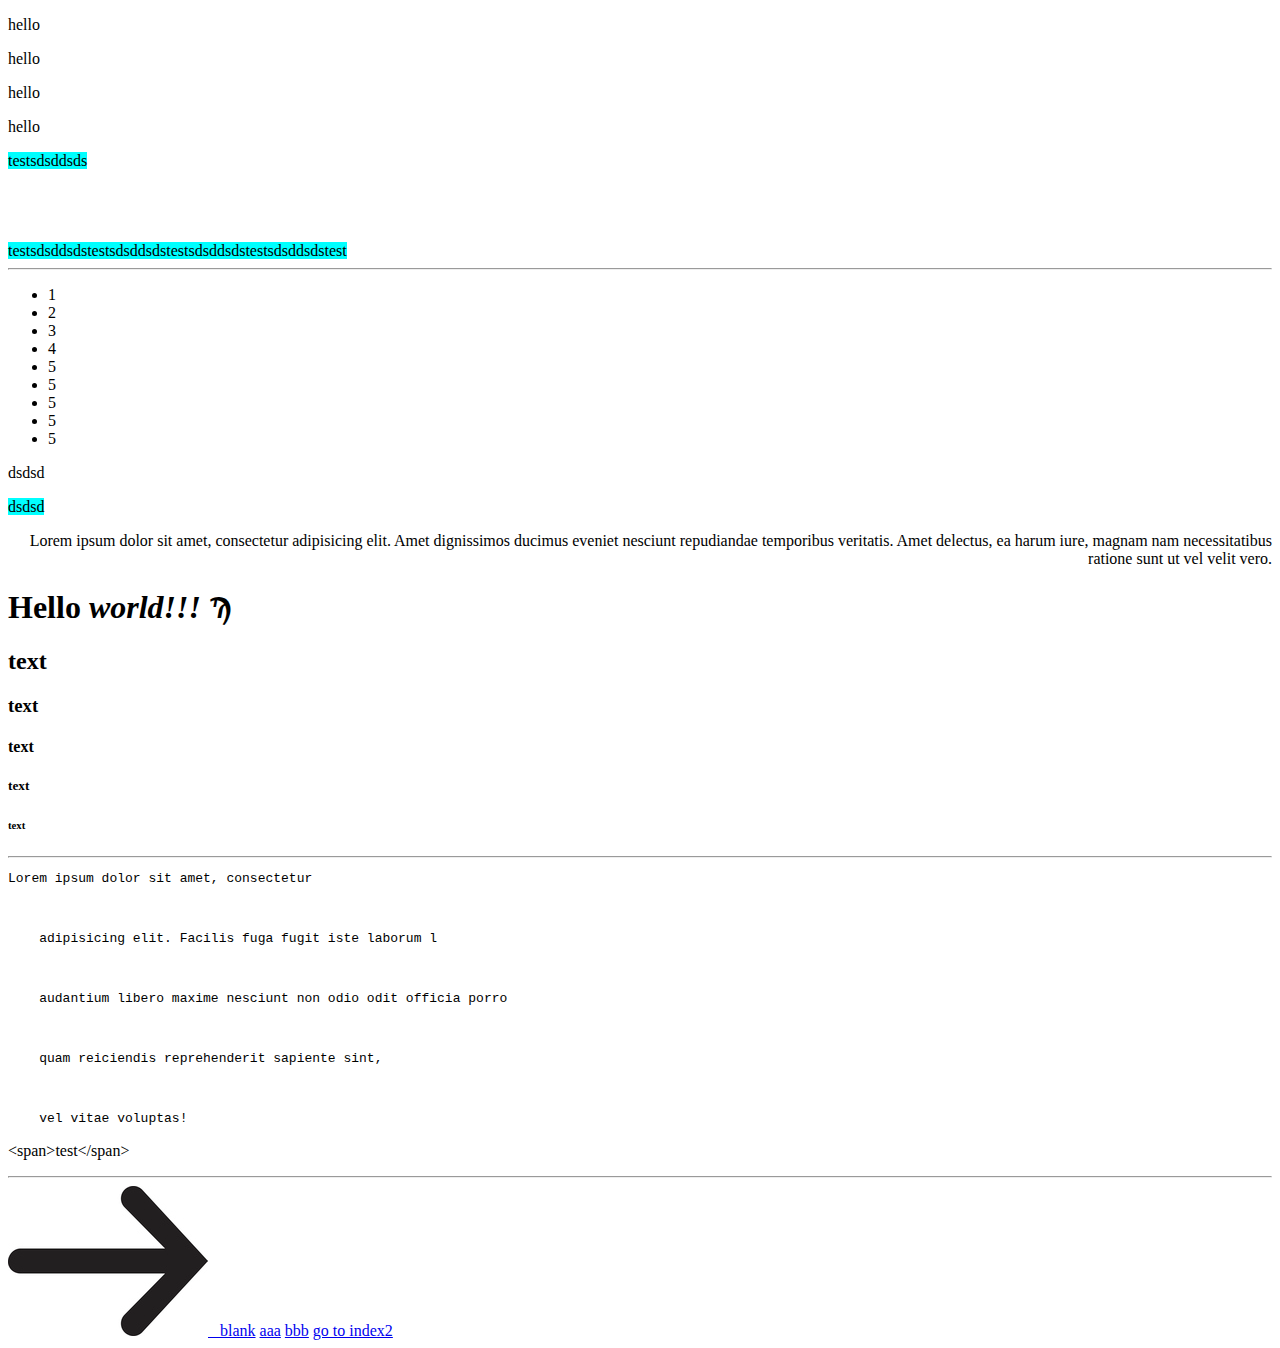
<file: index.html>
<!DOCTYPE html>
<html lang="en">

<head>
    <meta charset="UTF-8">
    <title>Hello</title>

    <style>
        span{
            background-color: aqua;
        }
    </style>

</head>

<body>



<div id="ttt" align="left">
    <p >hello</p>
</div>
<div align="left">
    <p >hello</p>
</div>
<div align="left">
    <p >hello</p>
</div>
<div align="left" title="hello">
    <p >hello</p>
</div>

<span>testsdsddsds</span>
<br>
<br>
<br>
<br>
<br>
<span>testsdsddsds</span><span>testsdsddsds</span><span>testsdsddsds</span><span>testsdsddsds</span><span>test</span>
<hr>


<ul>
    <li>1</li>
    <li>2</li>
    <li>3</li>
    <li>4</li>
    <li>5</li>
    <li>5</li>
    <li>5</li>
    <li>5</li>
    <li>5</li>
</ul>
<a name="eee"></a>

<p></p>

<!--
sdsdssdsd
sdsdssdsd
sdsdssdsd
sdsdssdsd

-->
<div>
    <p>
        dsdsd
    </p>
    <span>dsdsd</span>
</div>

<div></div>

<!--sdsdssdsd-->
<p align="right">Lorem ipsum dolor sit amet, consectetur adipisicing elit. Amet dignissimos ducimus eveniet nesciunt repudiandae temporibus veritatis. Amet delectus, ea harum iure, magnam nam necessitatibus ratione sunt ut vel velit vero.</p>

<!--sdsdssdsd-->
<h1>Hello <em>world!!! &#992;</em></h1>
<h2>text</h2>
<h3>text</h3>
<h4>text</h4>
<h5>text</h5>
<h6>text</h6>

<hr>
<pre>Lorem ipsum dolor sit amet, consectetur



    adipisicing elit. Facilis fuga fugit iste laborum l



    audantium libero maxime nesciunt non odio odit officia porro



    quam reiciendis reprehenderit sapiente sint,



    vel vitae voluptas!</pre>


<p>
    &lt;span&gt;test&lt;/span&gt;
</p>

<hr>
<a href="#eee">
    <img src="arrow_noun_002_01654.jpg" alt="img">
</a>
<a href="https://www.onliner.by" target="_blanc">_blank</a>
<a href="http://klavogonki.ru/" target="aaa">aaa</a>
<a href="https://yandex.by/" target="bbb">bbb</a>

<a href="index2.html#yyy">go to index2</a>

</body>

</html>
</file>
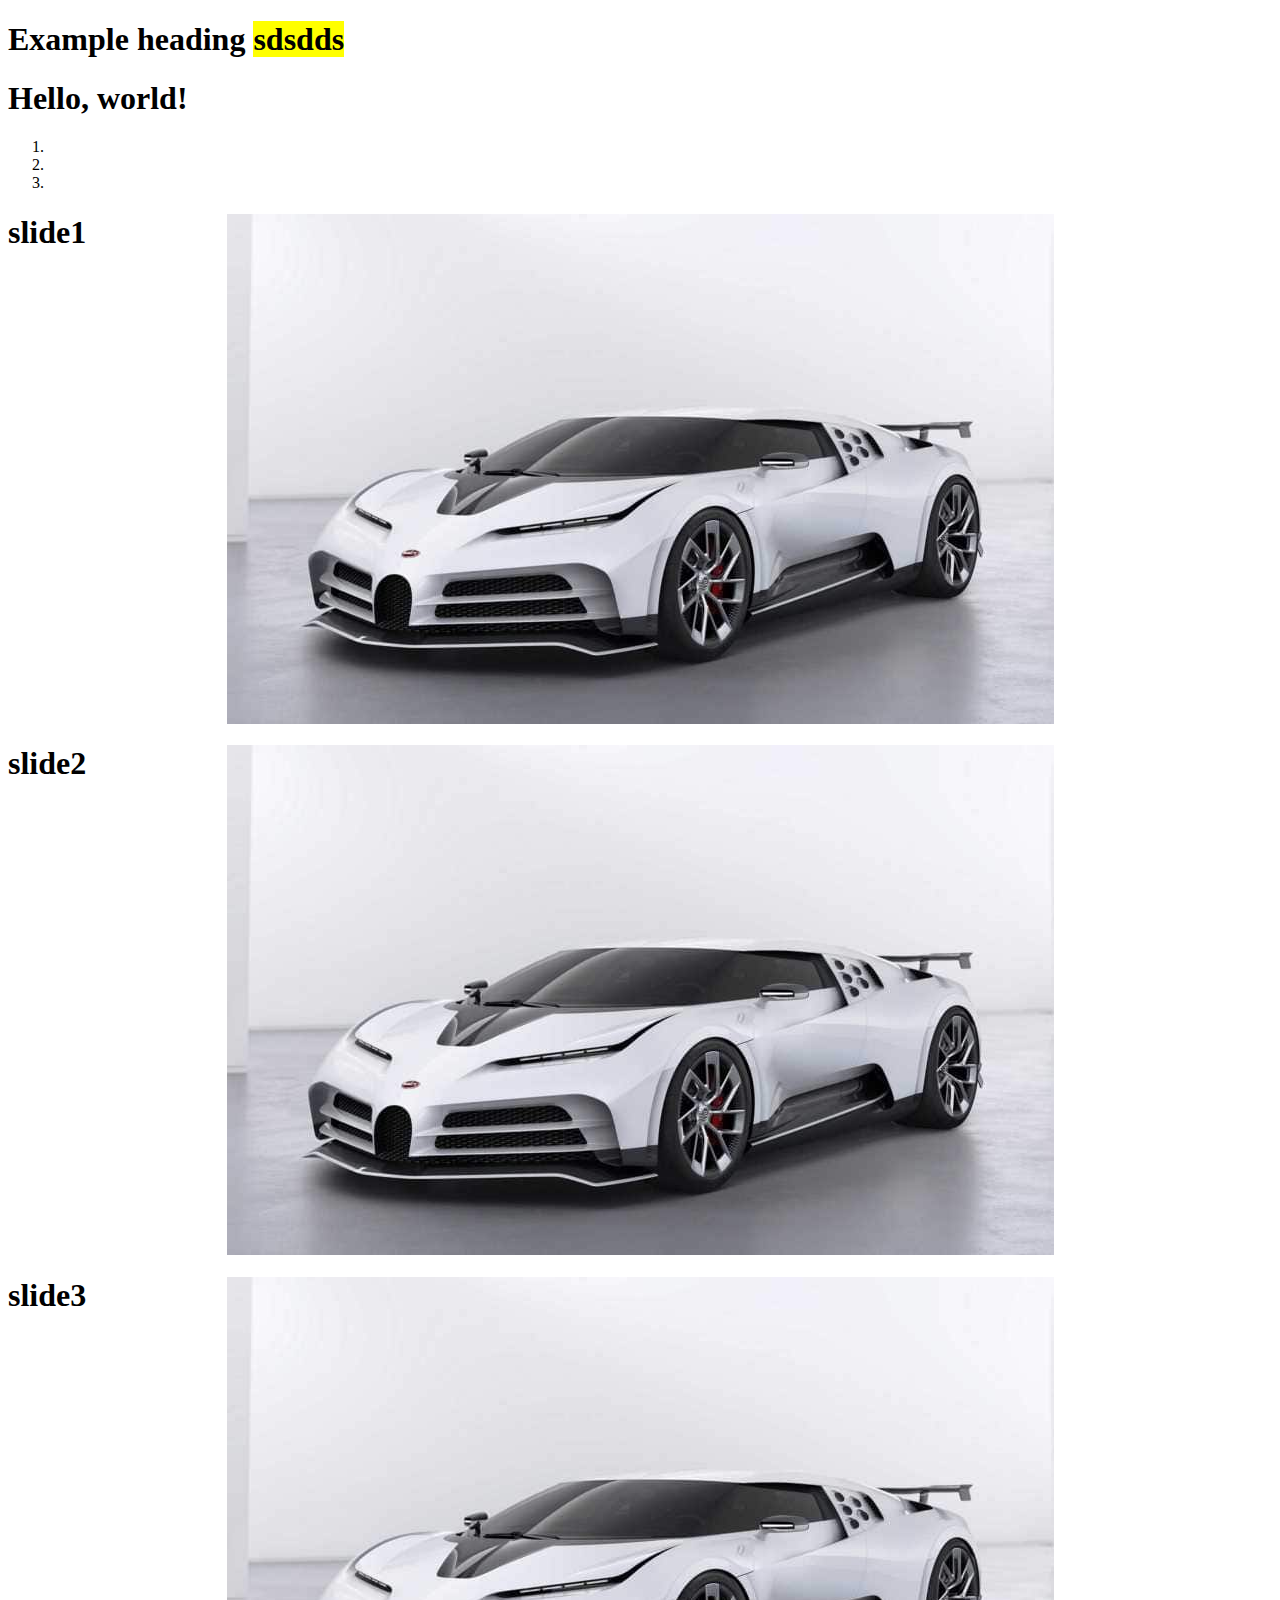
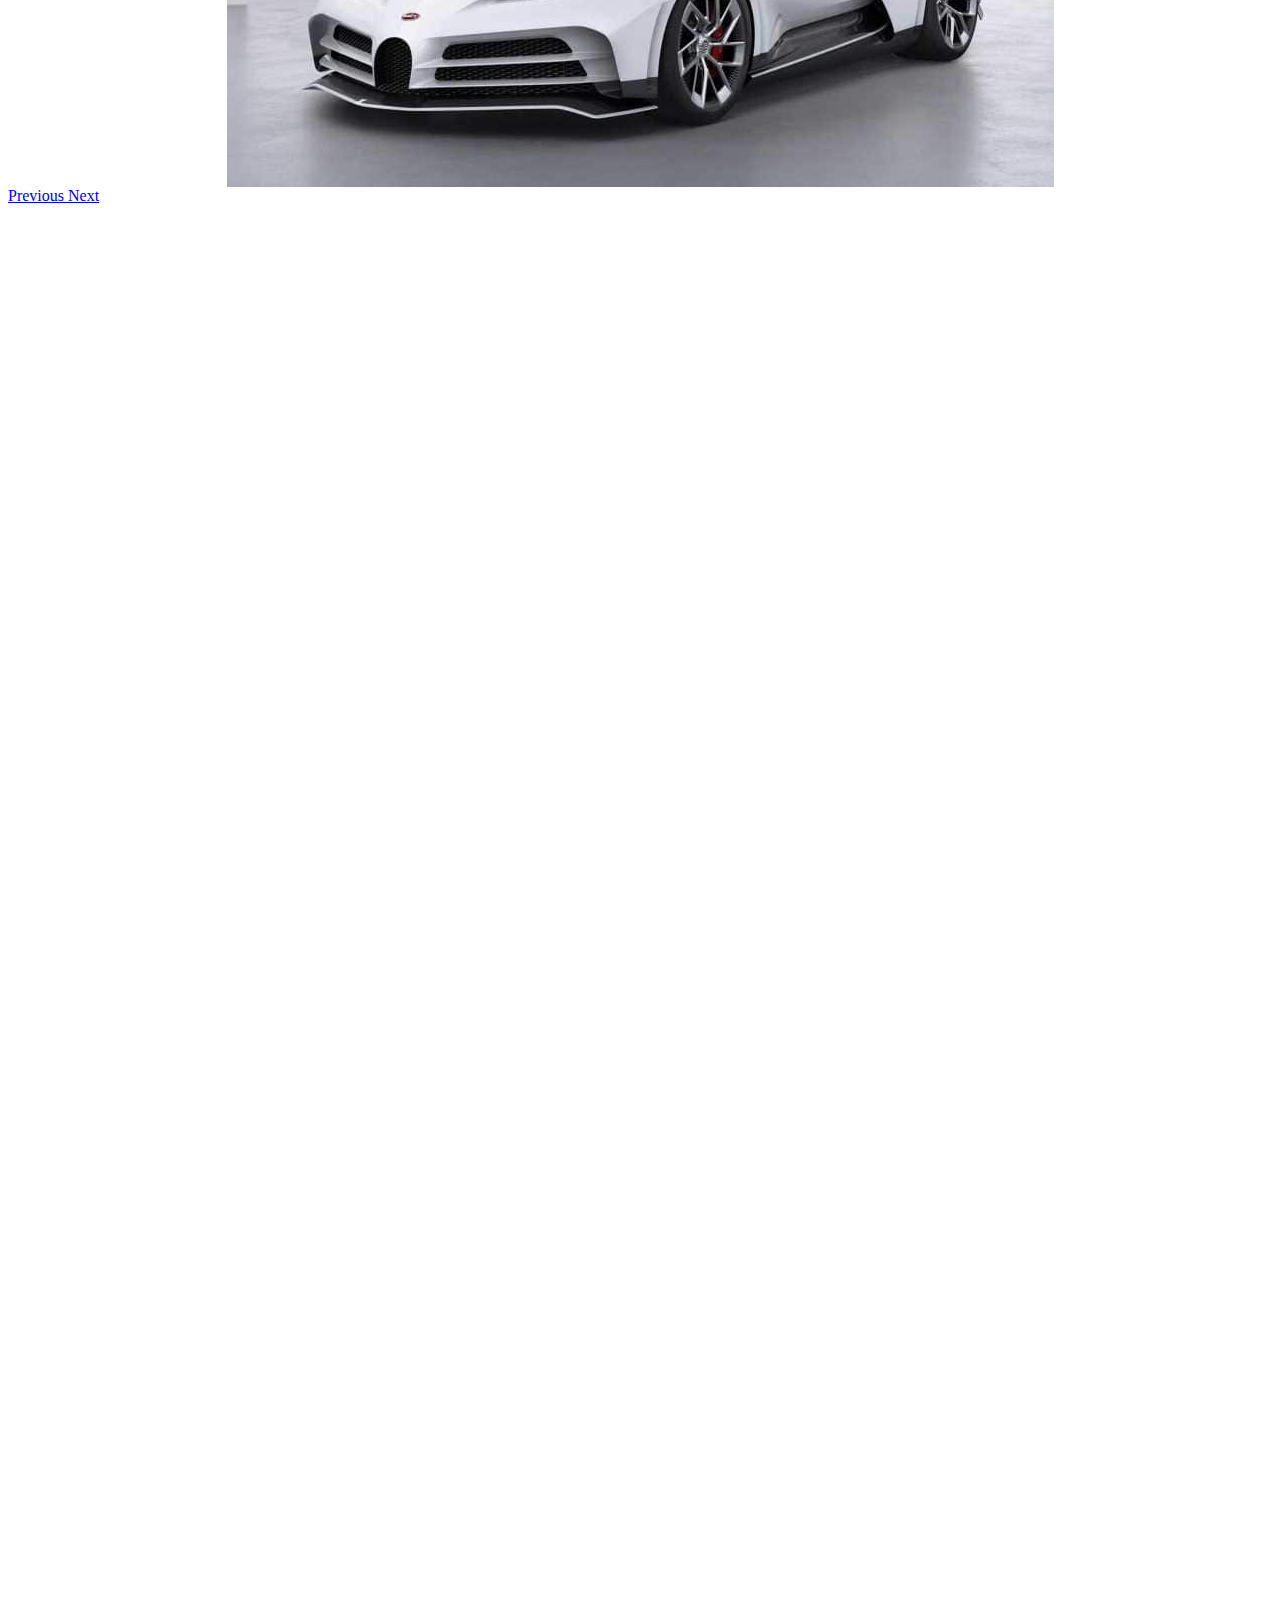
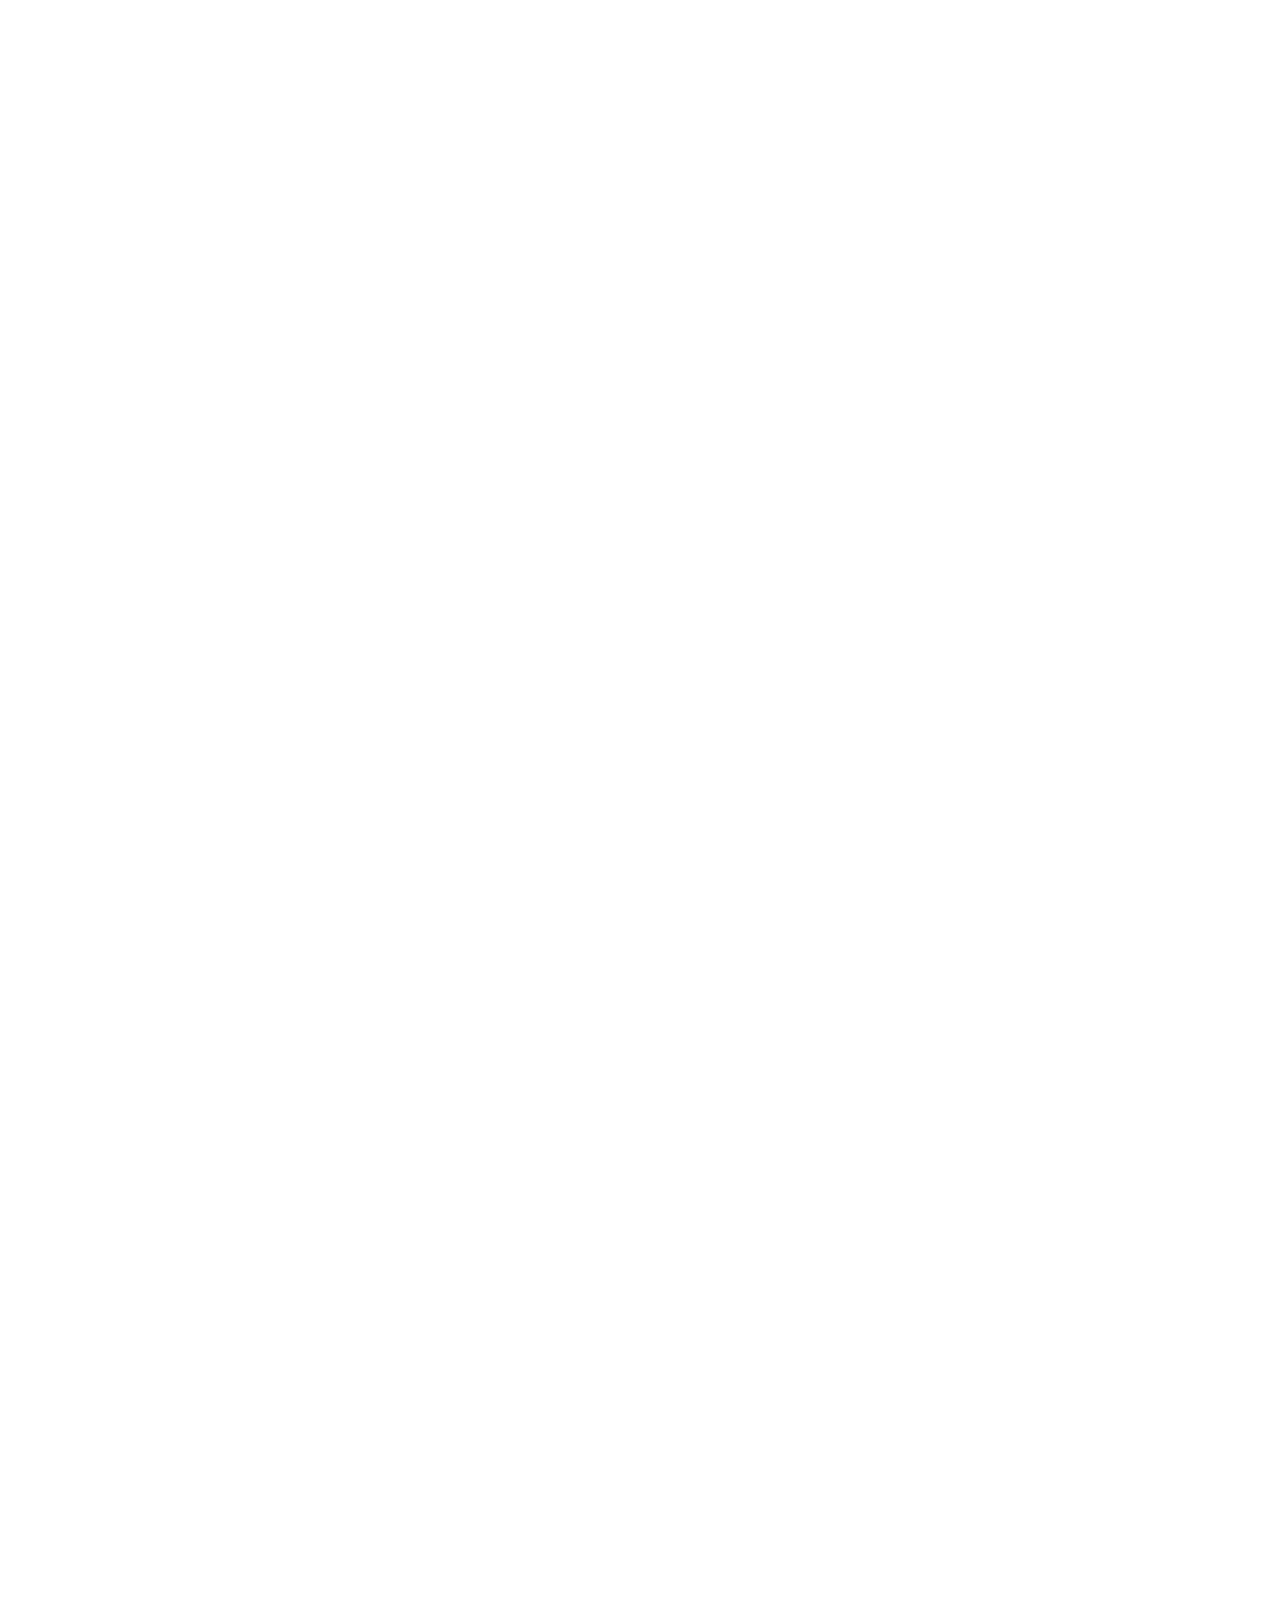
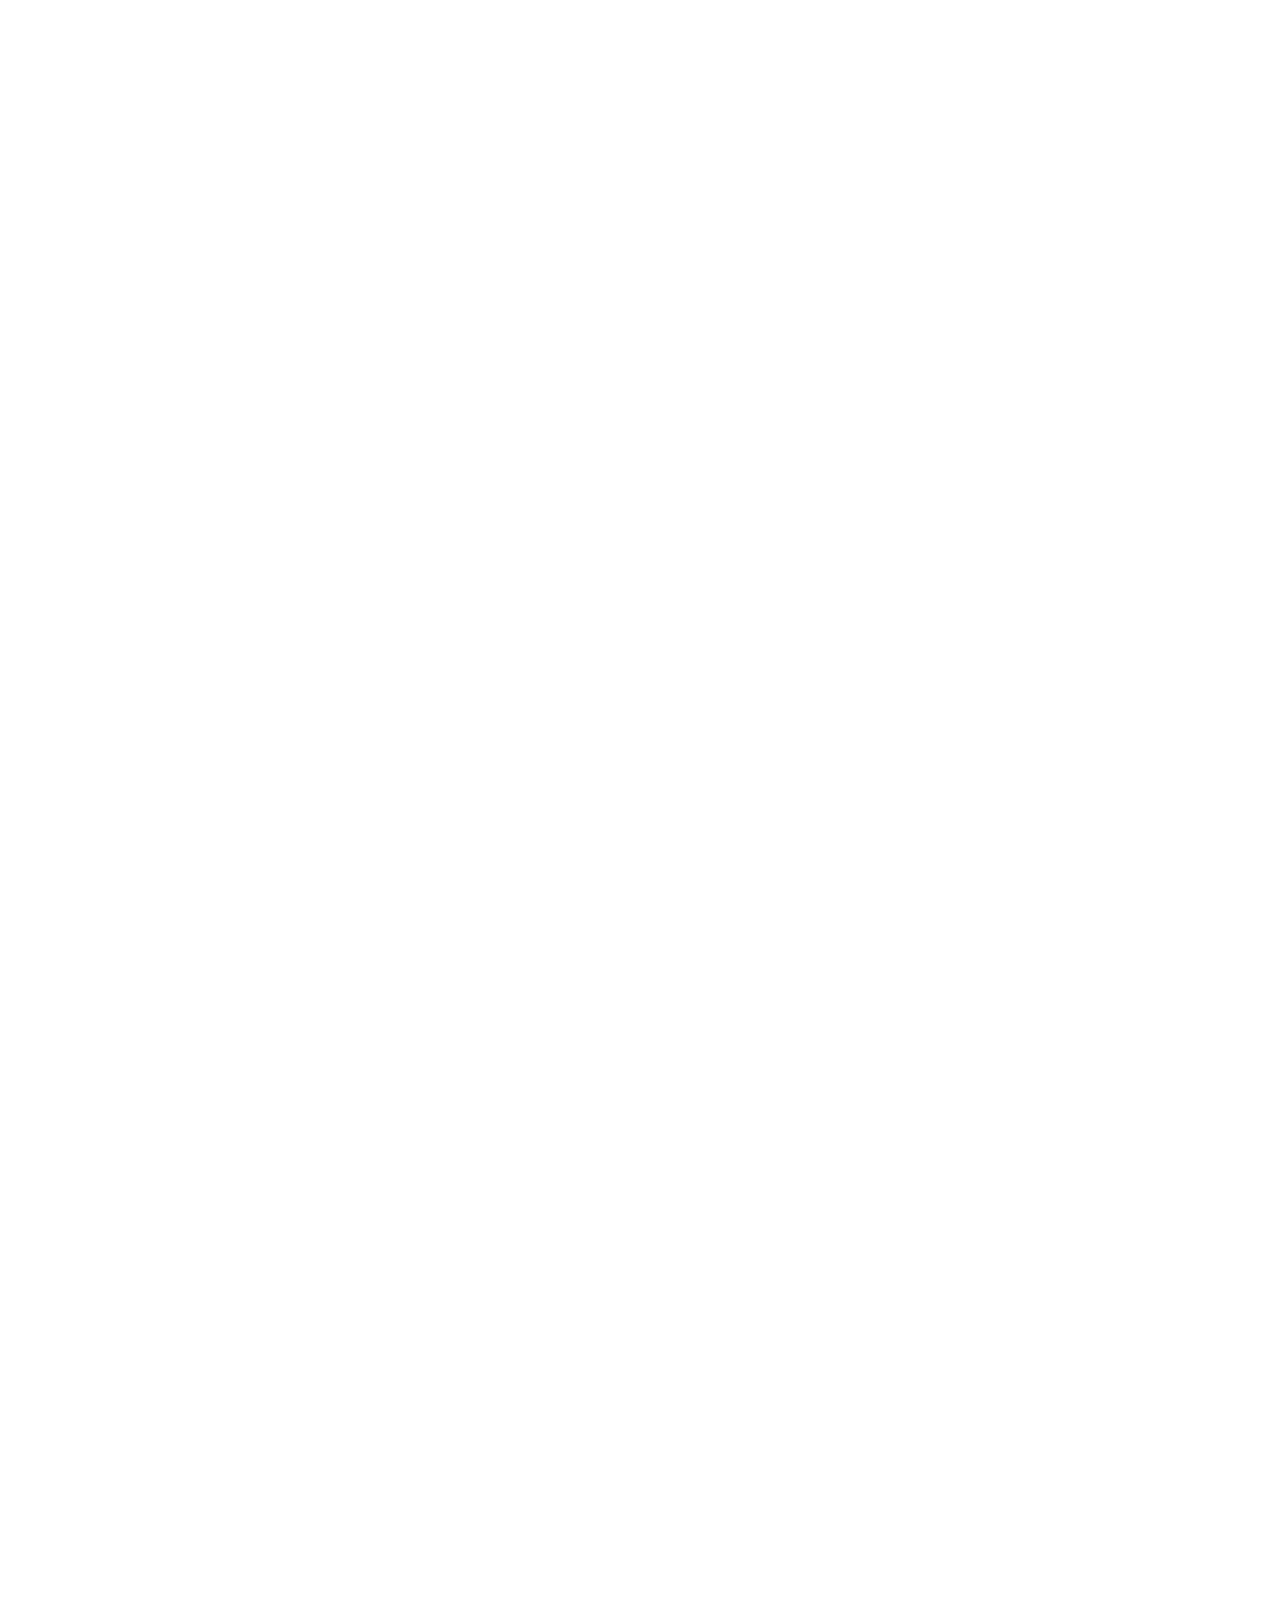
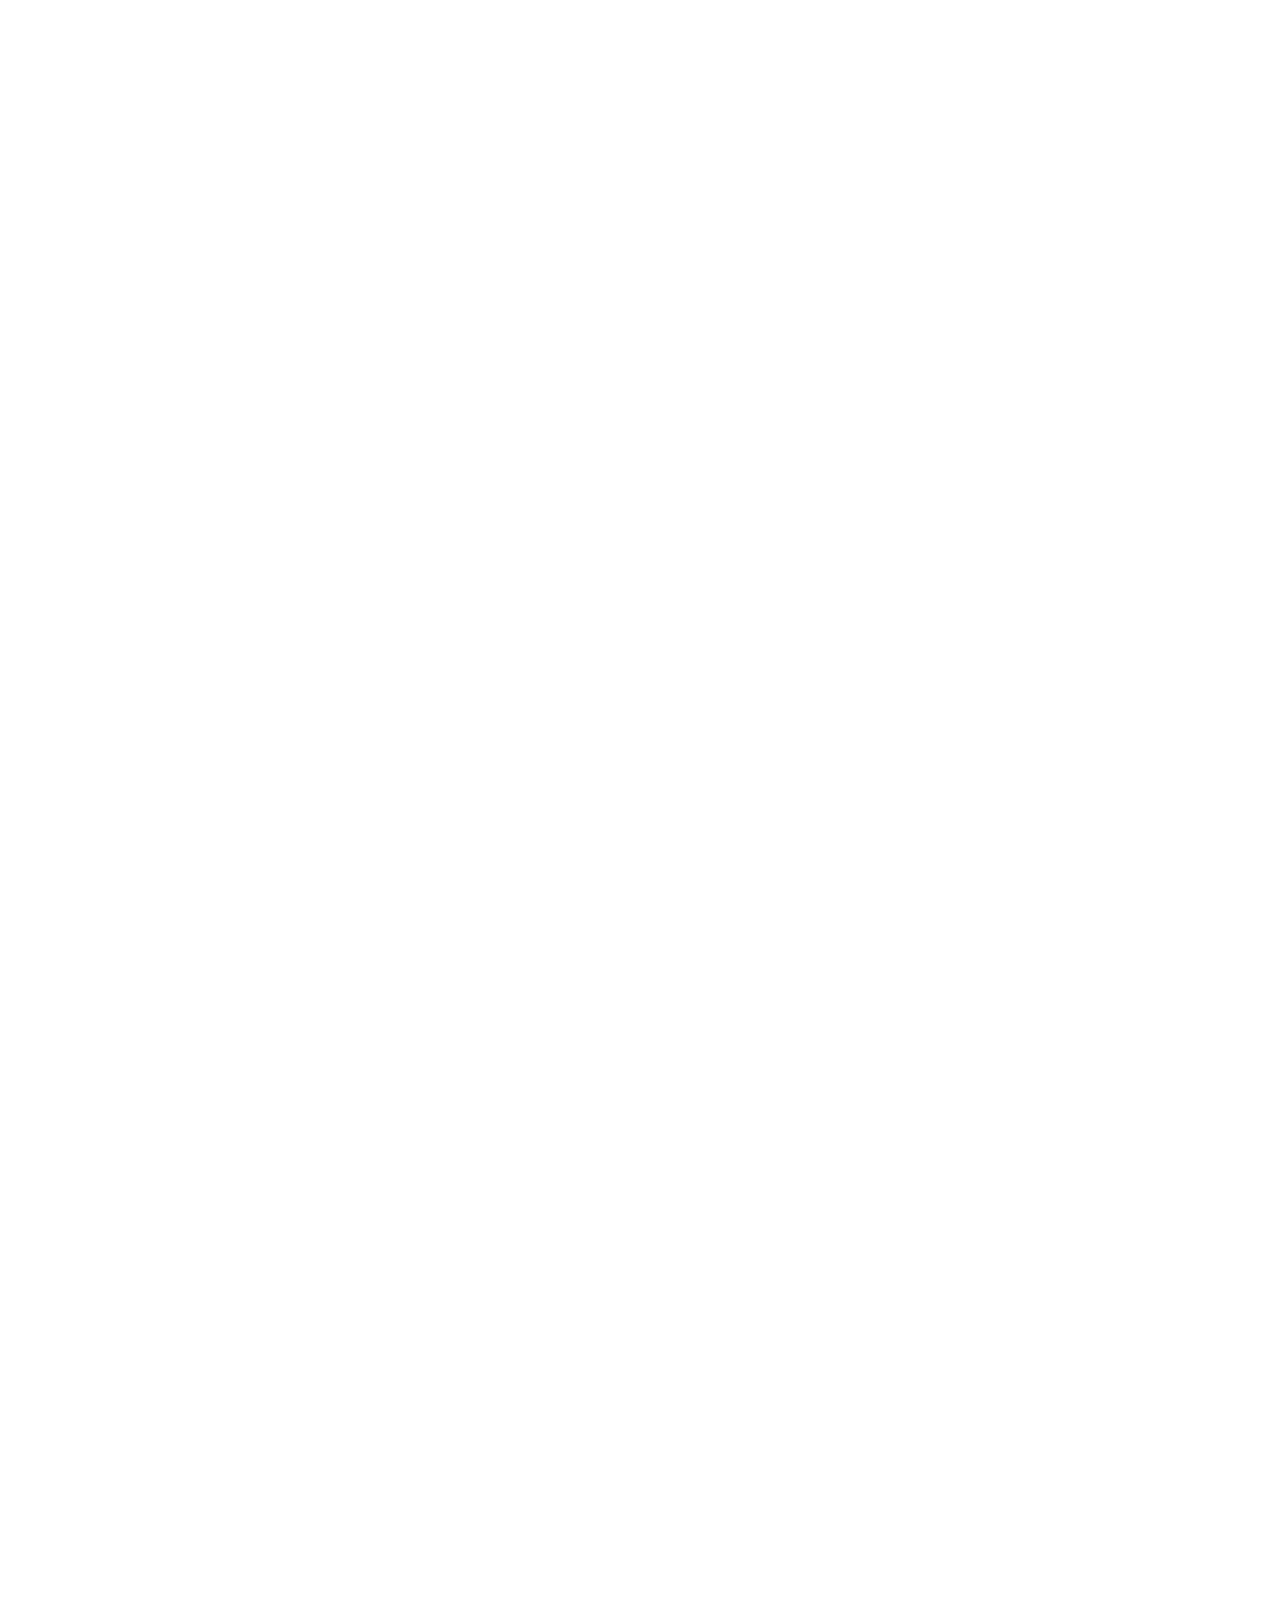
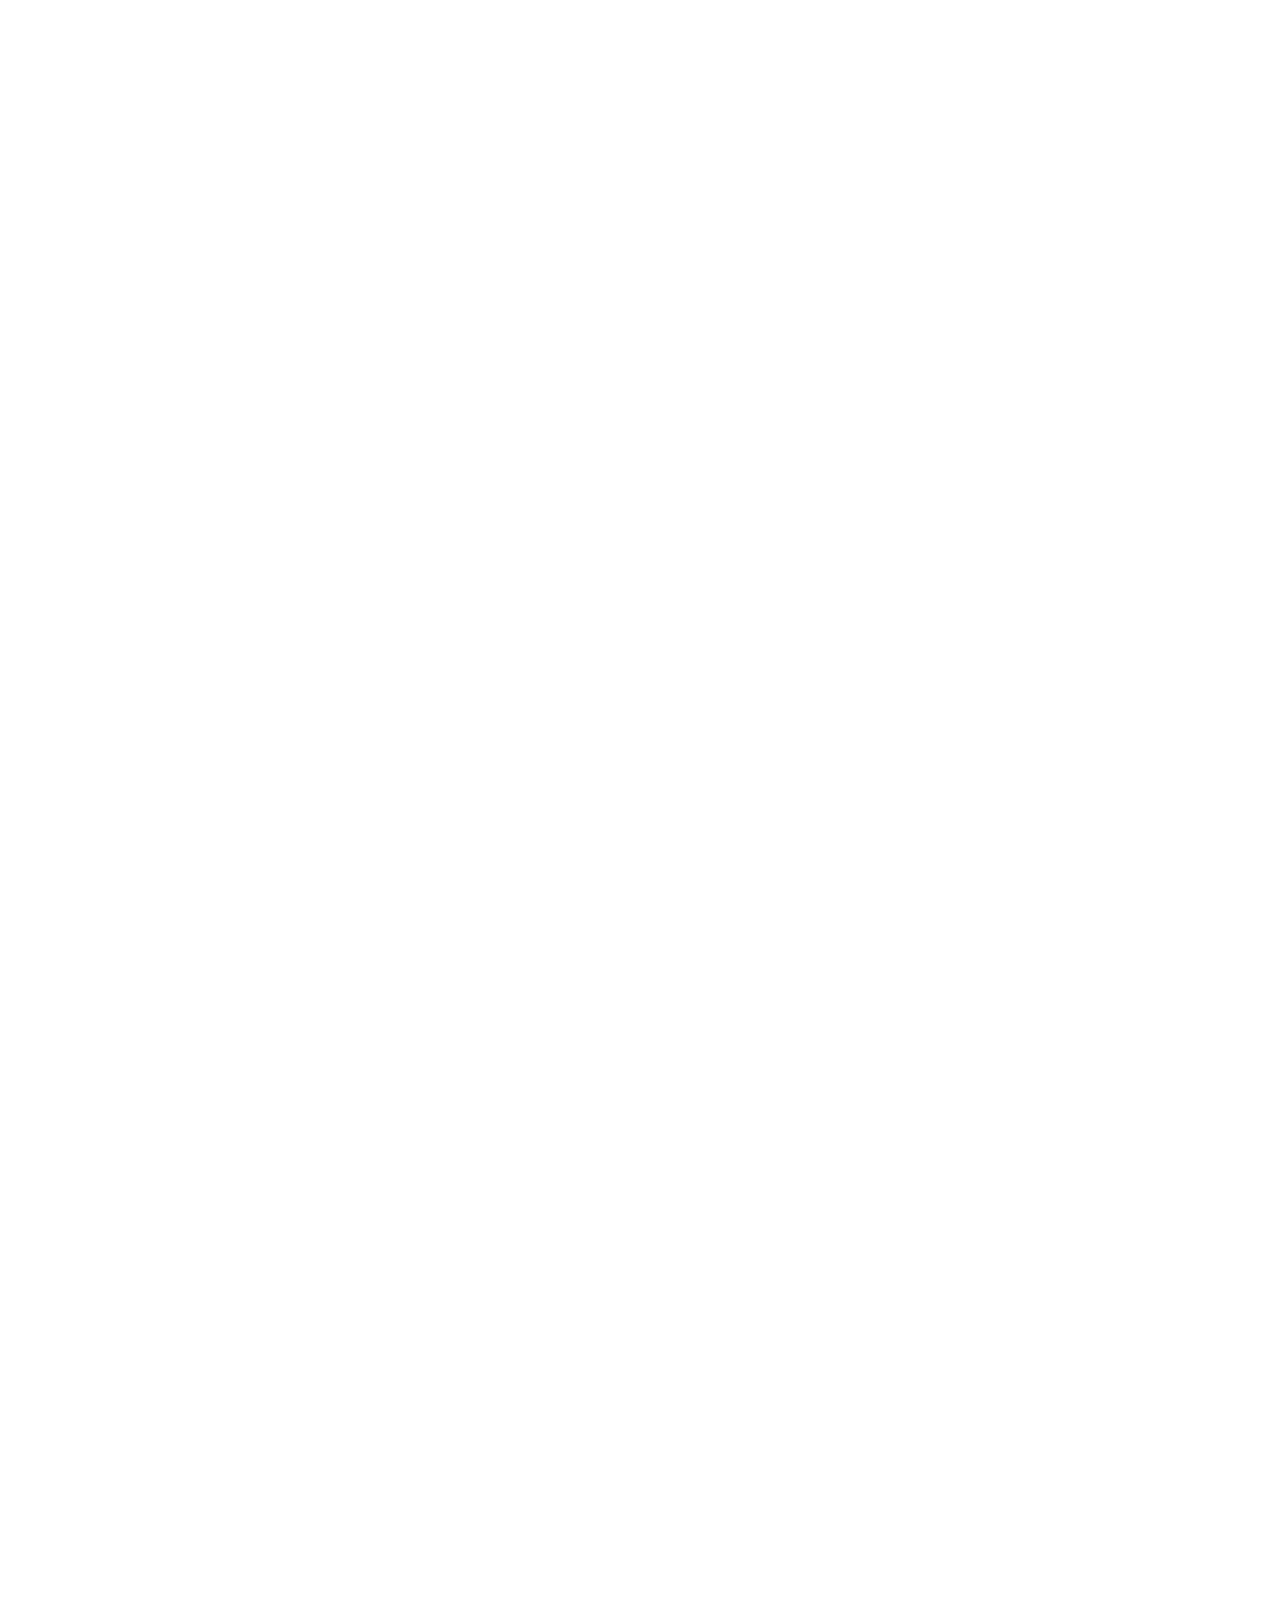
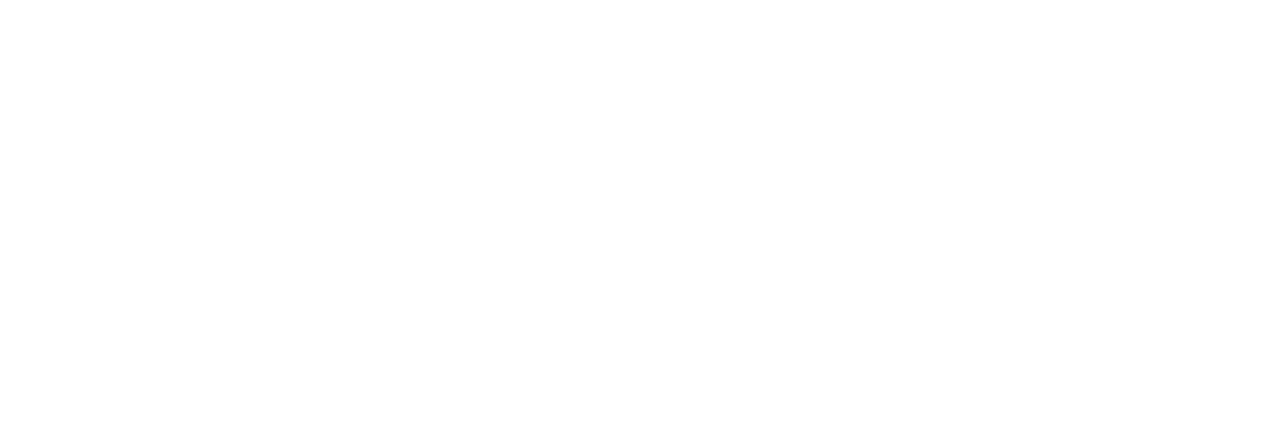
<file: bootstrap/index.html>
<!doctype html>
<html lang="en">
<head>
    <!-- Required meta tags -->
    <meta charset="utf-8">
    <meta name="viewport" content="width=device-width, initial-scale=1, shrink-to-fit=no">

    <!-- Bootstrap CSS -->
    <link rel="stylesheet" href="https://stackpath.bootstrapcdn.com/bootstrap/4.2.1/css/bootstrap.min.css"
          integrity="sha384-GJzZqFGwb1QTTN6wy59ffF1BuGJpLSa9DkKMp0DgiMDm4iYMj70gZWKYbI706tWS" crossorigin="anonymous">
    <style>
        body{
            height: 10000px;
        }
        /*div{*/

            /*height:100px;*/
        /*}*/
        .aaaa{
            background-color: red;
        }
        .bbbb{
            background-color: blue;
        }
        .badge-secondary{
            background-color: yellow;
            color: #000;
        }
        .carousel-item{
            height: 510px;
            background:no-repeat center url("k8519lf8_bugatti-centodieci-unveiled-at-pebble-beach-car-show_625x300_17_August_19.jpg");
        }

    </style>
    <title>Hello, world!</title>
</head>
<body>

<h1>Example heading <span class="badge badge-secondary">sdsdds</span></h1>
<h1>Hello, world!</h1>
<div class="container">
    <div class="row">
        <div class="aaaa col-xl-6 col-lg-8 col-md-6 col-sm-4 col-12"></div>
        <div class="bbbb col-xl-6 col-lg-4 col-md-6 col-sm-8 col-12"></div>
    </div>
</div>


    <div id="carouselExampleIndicators" class="carousel slide" data-ride="carousel">
        <ol class="carousel-indicators">
            <li data-target="#carouselExampleIndicators" data-slide-to="0" class="active"></li>
            <li data-target="#carouselExampleIndicators" data-slide-to="1"></li>
            <li data-target="#carouselExampleIndicators" data-slide-to="2"></li>
        </ol>
        <div class="carousel-inner">
            <div class="carousel-item active">
                <h1>slide1</h1>
            </div>
            <div class="carousel-item">
                <h1>slide2</h1>
            </div>
            <div class="carousel-item">
                <h1>slide3</h1>
            </div>
        </div>
        <a class="carousel-control-prev" href="#carouselExampleIndicators" role="button" data-slide="prev">
            <span class="carousel-control-prev-icon" aria-hidden="true"></span>
            <span class="sr-only">Previous</span>
        </a>
        <a class="carousel-control-next" href="#carouselExampleIndicators" role="button" data-slide="next">
            <span class="carousel-control-next-icon" aria-hidden="true"></span>
            <span class="sr-only">Next</span>
        </a>
    </div>



<!-- Optional JavaScript -->
<!-- jQuery first, then Popper.js, then Bootstrap JS -->
<script src="https://code.jquery.com/jquery-3.3.1.slim.min.js"
        integrity="sha384-q8i/X+965DzO0rT7abK41JStQIAqVgRVzpbzo5smXKp4YfRvH+8abtTE1Pi6jizo"
        crossorigin="anonymous"></script>
<script src="https://cdnjs.cloudflare.com/ajax/libs/popper.js/1.14.6/umd/popper.min.js"
        integrity="sha384-wHAiFfRlMFy6i5SRaxvfOCifBUQy1xHdJ/yoi7FRNXMRBu5WHdZYu1hA6ZOblgut"
        crossorigin="anonymous"></script>
<script src="https://stackpath.bootstrapcdn.com/bootstrap/4.2.1/js/bootstrap.min.js"
        integrity="sha384-B0UglyR+jN6CkvvICOB2joaf5I4l3gm9GU6Hc1og6Ls7i6U/mkkaduKaBhlAXv9k"
        crossorigin="anonymous"></script>
</body>
</html>
</file>
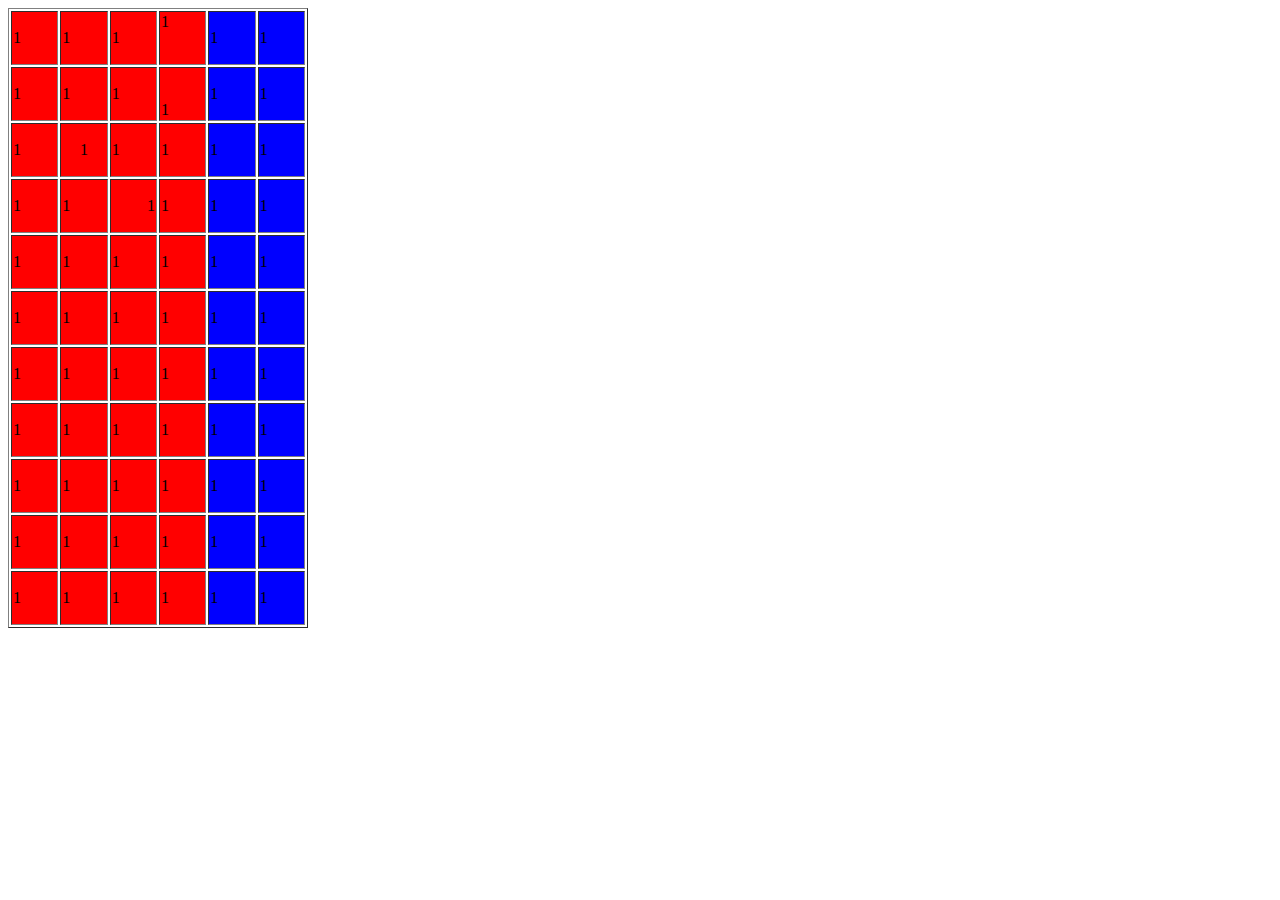
<file: lesson2/index.html>
<!DOCTYPE html>
<html lang="en">
<head>
    <meta charset="UTF-8">
    <title>Title</title>
    <style>
        td{
            height: 50px;
        }
    </style>
</head>
<body>

<table border="1" width="300">
   <colgroup style="background: red">
       <col>
       <col>
       <col>
       <col>
   </colgroup>
    <colgroup style="background: blue">
        <col>
        <col>
    </colgroup>
   <tr>
       <td>1</td>
       <td>1</td>
       <td>1</td>
       <td valign="top">1</td>
       <td>1</td>
       <td>1</td>
   </tr>
   <tr>
       <td>1</td>
       <td align="left">1</td>
       <td>1</td>
       <td valign="bottom">1</td>
       <td>1</td>
       <td>1</td>
   </tr>
   <tr>
       <td>1</td>
       <td align="center">1</td>
       <td>1</td>
       <td valign="center">1</td>
       <td>1</td>
       <td>1</td>
   </tr>
   <tr>
       <td>1</td>
       <td>1</td>
       <td align="right">1</td>
       <td>1</td>
       <td>1</td>
       <td>1</td>
   </tr>
   <tr>
       <td>1</td>
       <td>1</td>
       <td>1</td>
       <td>1</td>
       <td>1</td>
       <td>1</td>
   </tr>
   <tr>
       <td>1</td>
       <td>1</td>
       <td>1</td>
       <td>1</td>
       <td>1</td>
       <td>1</td>
   </tr>
   <tr>
       <td>1</td>
       <td>1</td>
       <td>1</td>
       <td>1</td>
       <td>1</td>
       <td>1</td>
   </tr>
   <tr>
       <td>1</td>
       <td>1</td>
       <td>1</td>
       <td>1</td>
       <td>1</td>
       <td>1</td>
   </tr>
   <tr>
       <td>1</td>
       <td>1</td>
       <td>1</td>
       <td>1</td>
       <td>1</td>
       <td>1</td>
   </tr>
   <tr>
       <td>1</td>
       <td>1</td>
       <td>1</td>
       <td>1</td>
       <td>1</td>
       <td>1</td>
   </tr>
   <tr>
       <td>1</td>
       <td>1</td>
       <td>1</td>
       <td>1</td>
       <td>1</td>
       <td>1</td>
   </tr>
</table>

</body>
</html>
</file>
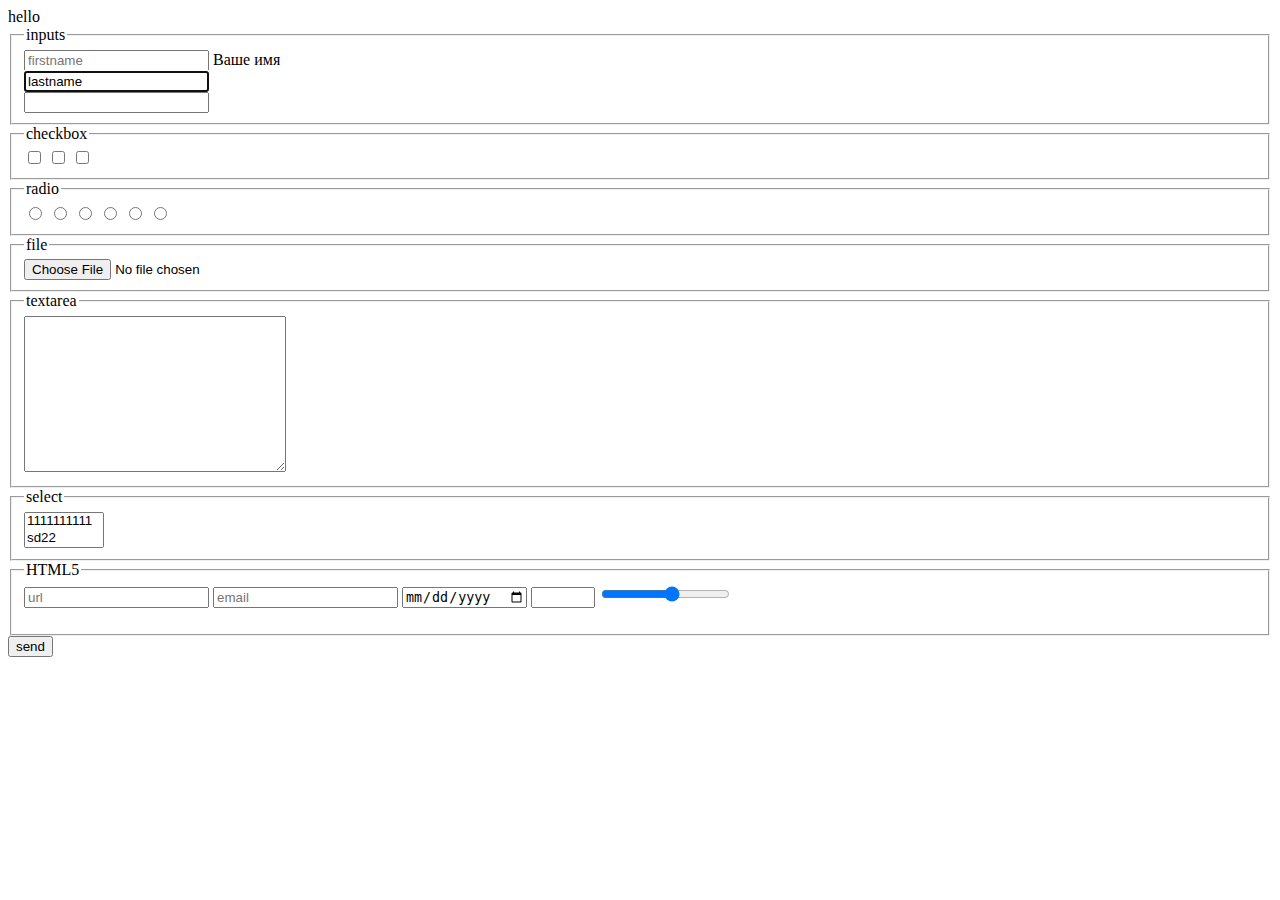
<file: lesson3/index.html>
<!DOCTYPE html>
<html lang="en">
<head>
    <meta charset="UTF-8">
    <title>Title</title>
</head>

<label for="aaa">hello</label>
<form action="http://fe.it-academy.by/TestForm.php" method="POST" enctype="multipart/form-data">
    <fieldset>
        <legend>inputs</legend>
        <label>
            <input type="text" name="firstname" placeholder="firstname" tabindex="3">
            Ваше имя
        </label><br>
        <input id="aaa" type="text" name="lastname" value="lastname" readonly tabindex="2" autofocus> <br>
        <input type="password" name="pass" tabindex="1"> <br>
    </fieldset>

    <fieldset >
        <legend>checkbox</legend>
        <input type="checkbox" name="checkbox1" value="yes">
        <input type="checkbox" name="checkbox2" value="aaa" >
        <input type="checkbox" name="checkbox3" value="bbb">
    </fieldset>
    <fieldset >
        <legend>radio</legend>
        <input type="radio" name="radio1" value="radio1">
        <input type="radio" name="radio1" value="radio2">
        <input type="radio" name="radio1" value="radio3">

        <input type="radio" name="radio2" value="radio2-1">
        <input type="radio" name="radio2" value="radio2-2">
        <input type="radio" name="radio2" value="radio2-3">
    </fieldset>
    <fieldset >
        <legend>file</legend>
        <input type="file" name="file">
    </fieldset>
    <fieldset >
        <legend>textarea</legend>
        <textarea cols="30" rows="10" name="text">

        </textarea>
    </fieldset>

    <fieldset >
        <legend>select</legend>
        <select name="select[]" multiple size="2">
            <option value="1">1111111111</option>
            <option value="ssdsdsds">sd22</option>
            <option value="3">3333333333</option>
            <option value="4">444444444</option>
        </select>
    </fieldset>


    <fieldset >
        <legend>HTML5</legend>
        <input type="url" placeholder="url" name="url">
        <input type="text" multiple placeholder="email" name="email" required pattern="[0-9]{5,10}">
        <input type="date" placeholder="date" name="date">
        <input type="number" min="0" max="100" step="10" name="number">
        <input type="range" id="bbb" min="0" max="90" step="10" name="range">
        <p id="ccc"></p>
    </fieldset>

    <button type="submit">send</button>
</form>


<script>
    var a = document.getElementById('bbb');
    a.addEventListener('change', function () {
        var b = document.getElementById('ccc');
        b.innerText = a.value;
    })

</script>
</body>
</html>
</file>
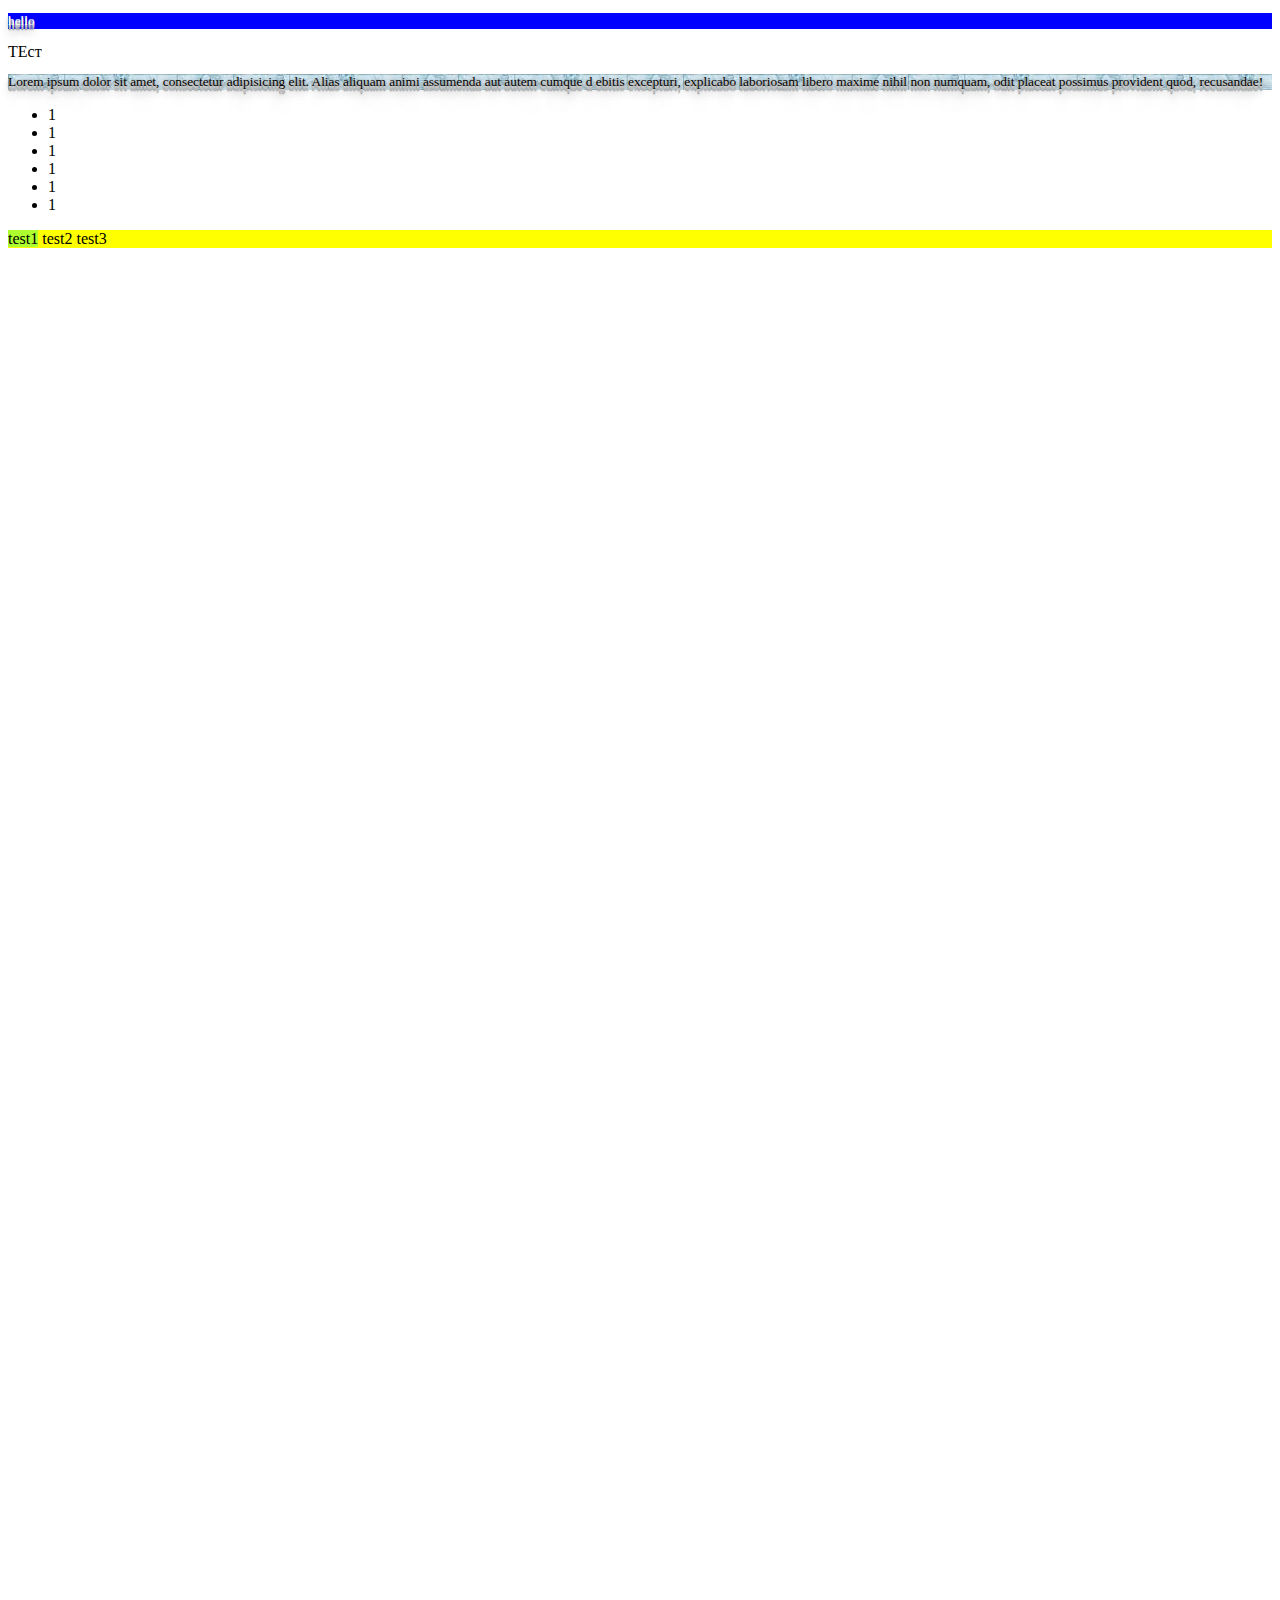
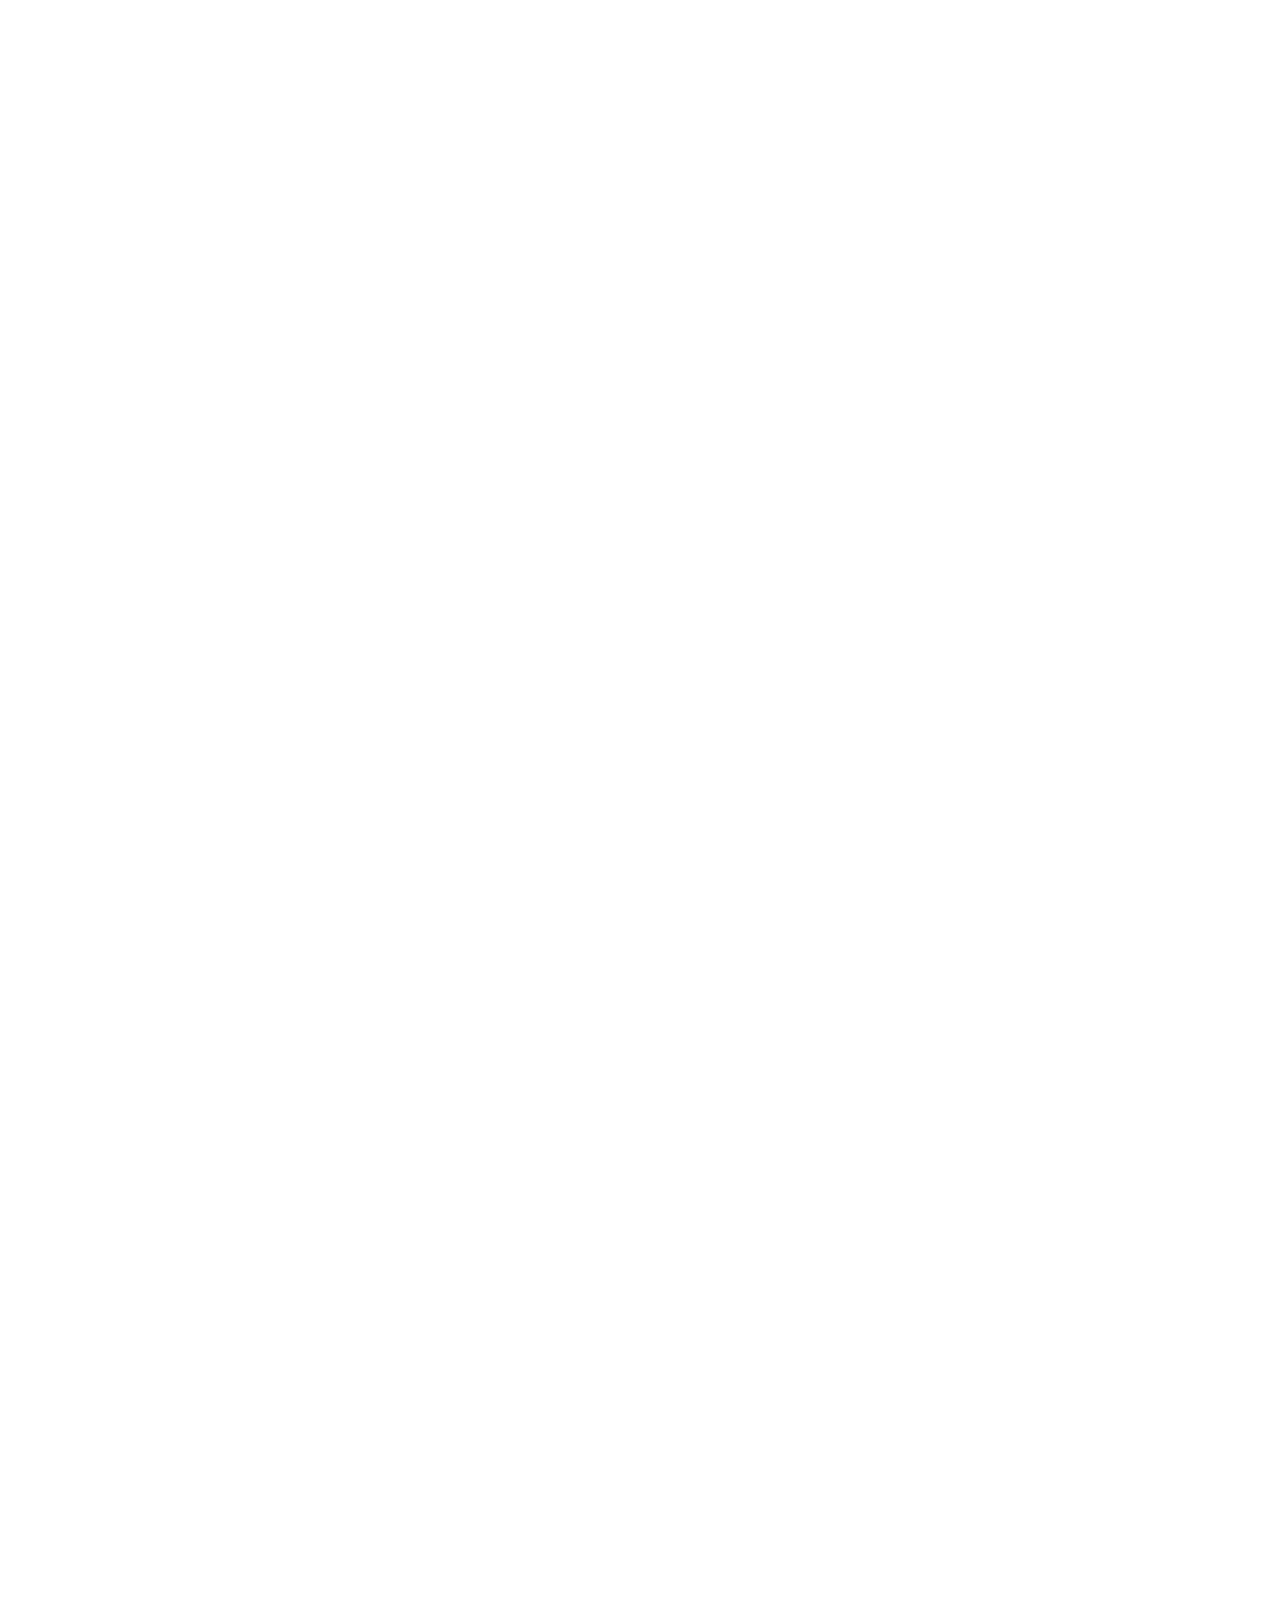
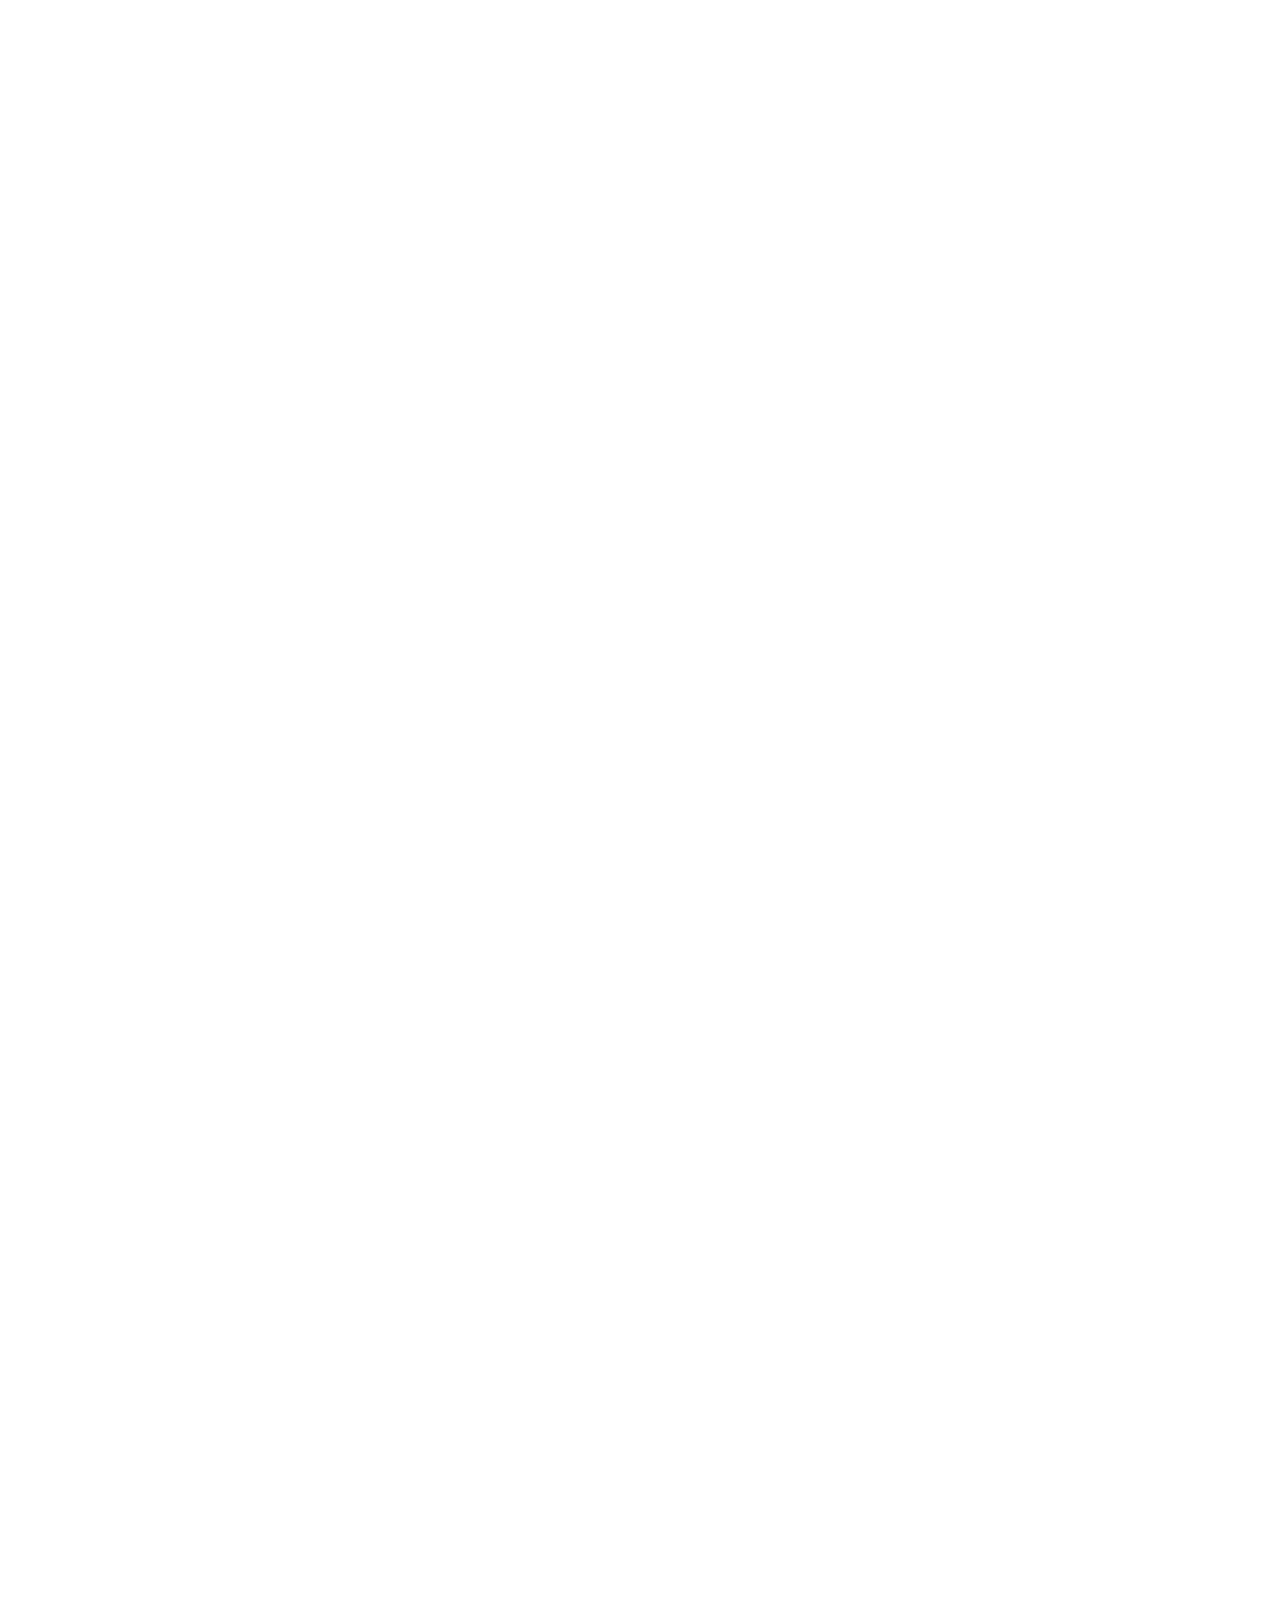
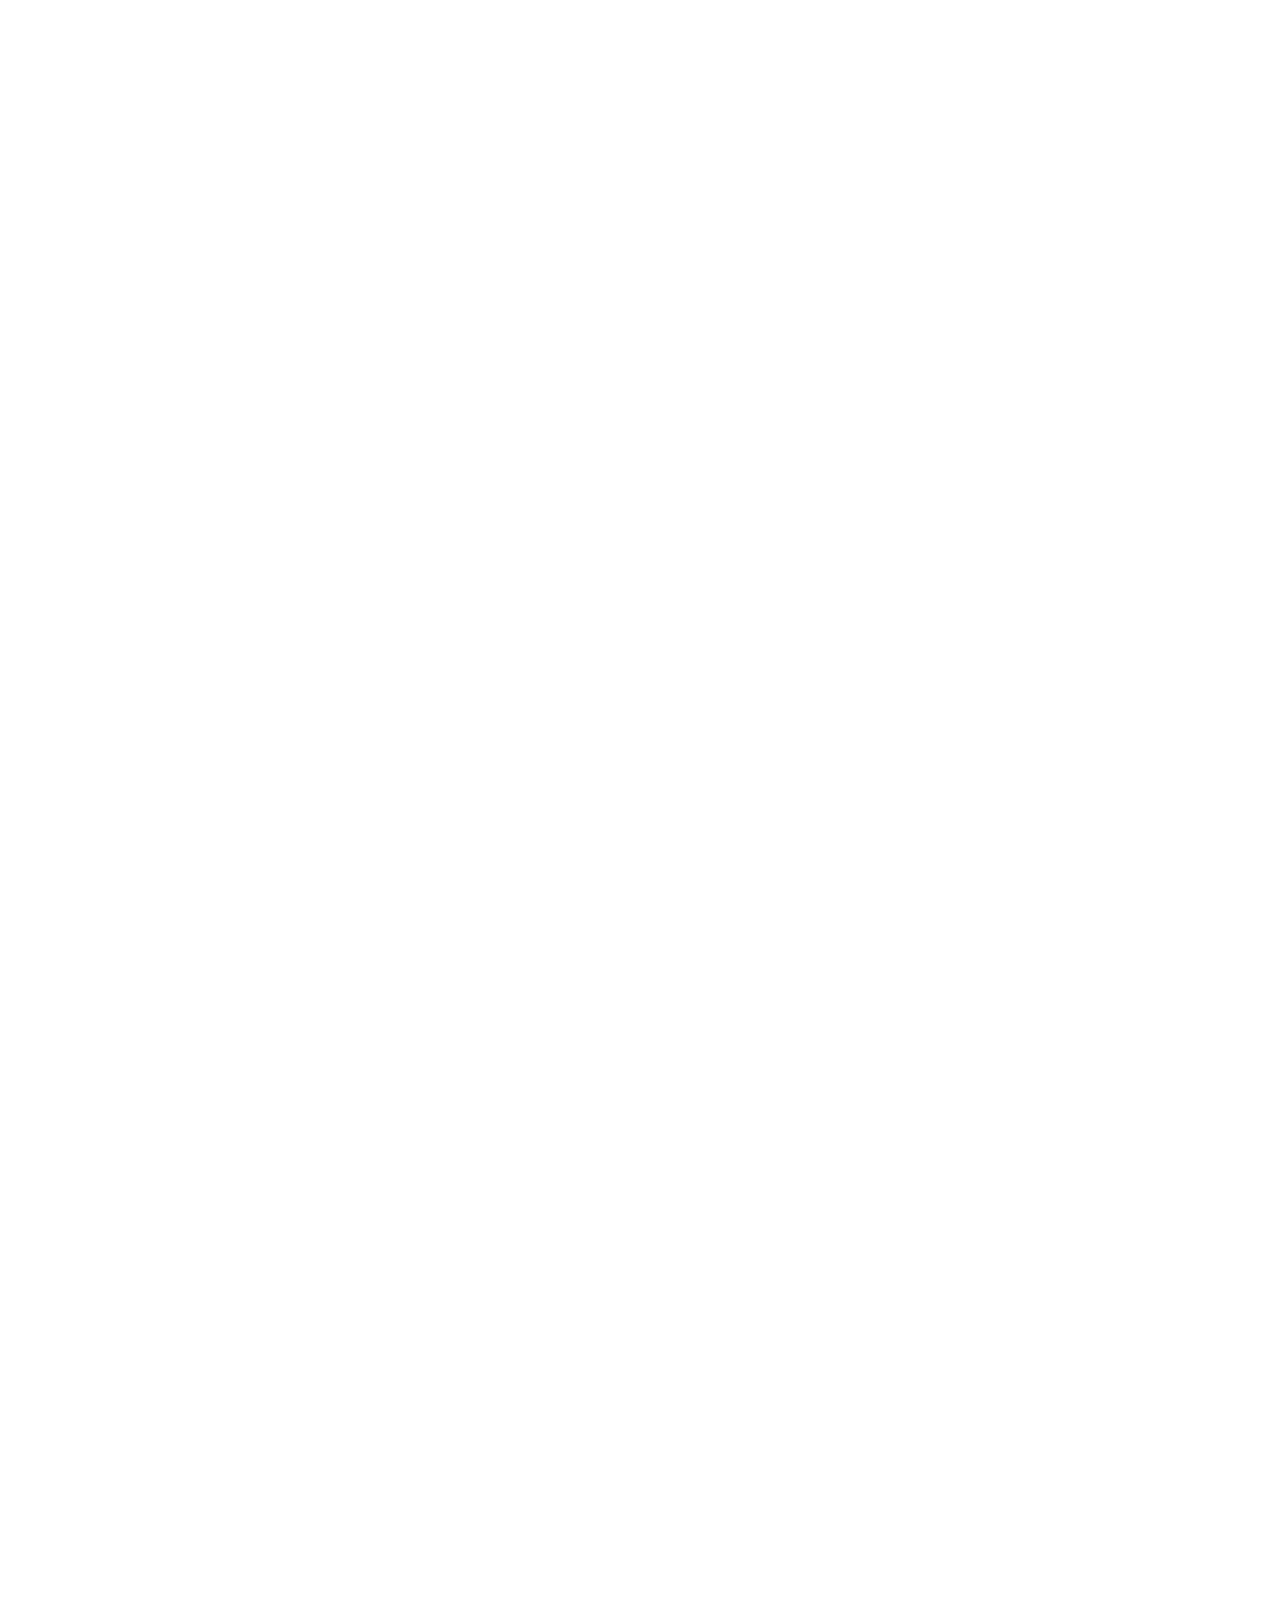
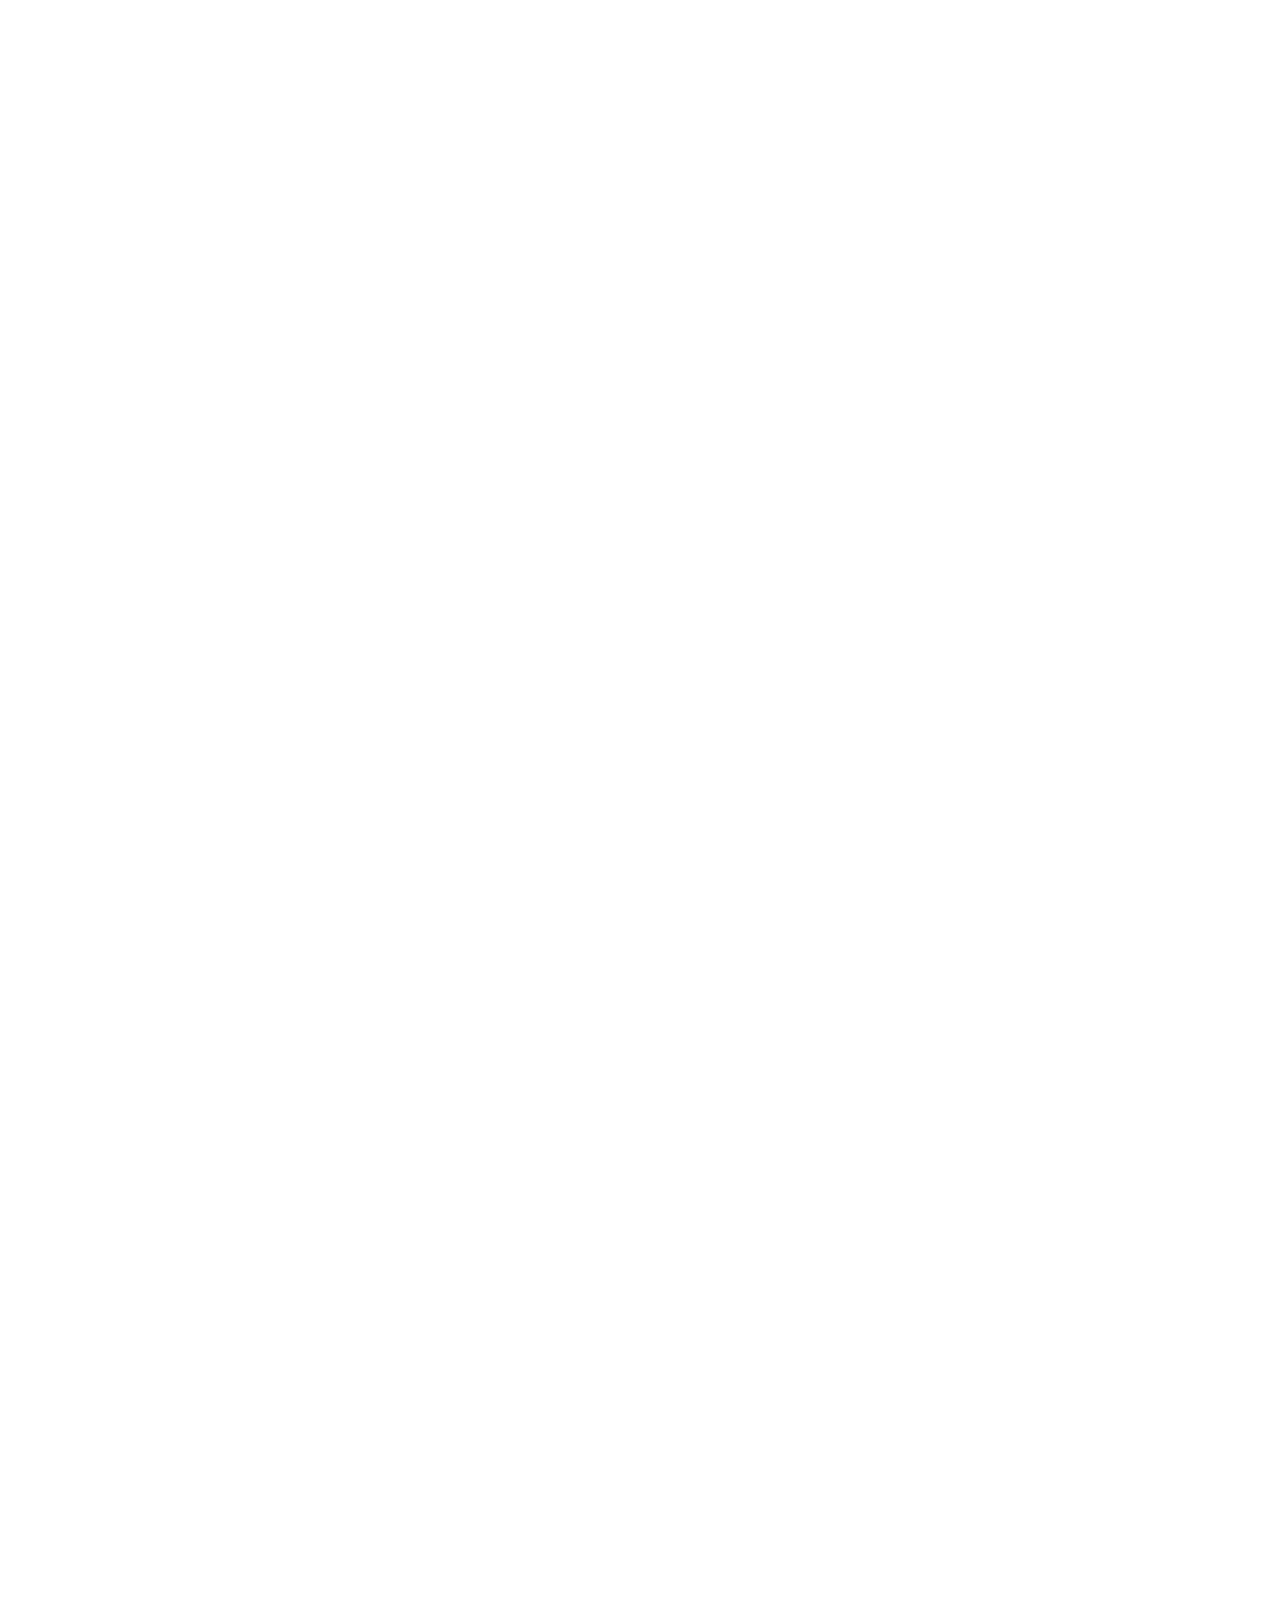
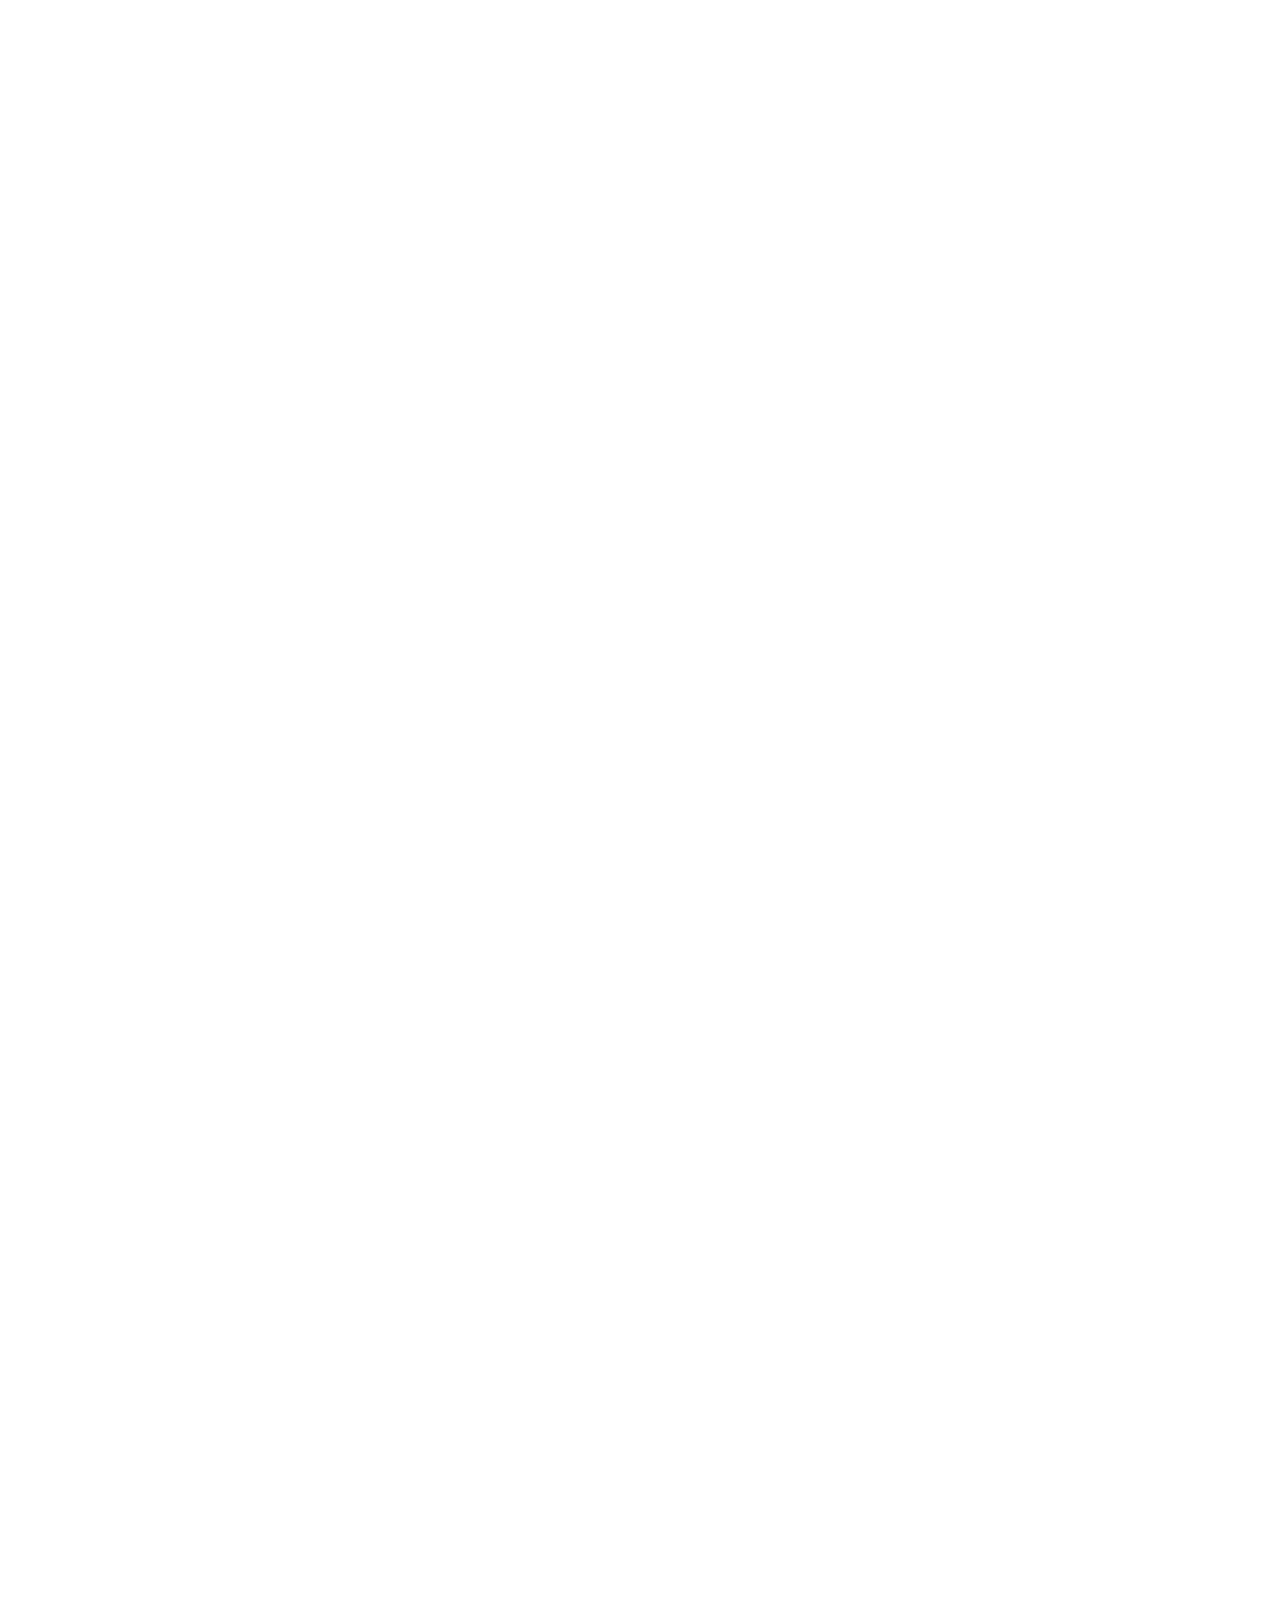
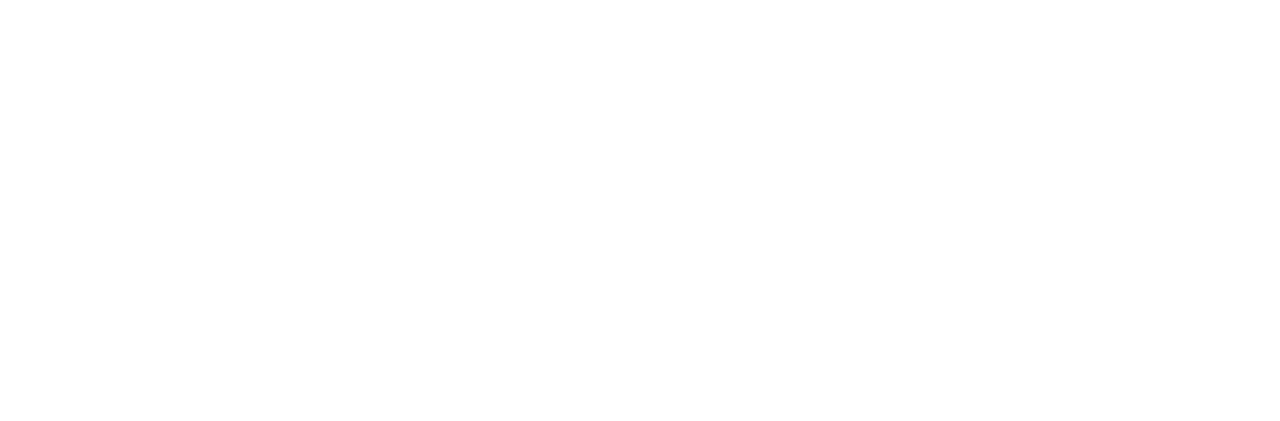
<file: lesson4/index.html>
<!DOCTYPE html>
<html lang="en">
<head>
    <meta charset="UTF-8">
    <link href="https://fonts.googleapis.com/css?family=Roboto:300,400,400i,500i,700,700i&display=swap&subset=cyrillic" rel="stylesheet">


    <title>Title</title>

    <style>
        body{
            height: 10000px;
            /*font-size:24px;*/
            /*font-family: 'Roboto', sans-serif;*/
            /*font-weight:700;*/
            /*font-variant: small-caps;*/
            /*line-height: 2;*/
            /*font-style: italic;*/
            /*font: italic small-caps 700 24px/2 'Roboto', sans-serif;*/

        }
        a{
            text-decoration: none;
        }
        p{
            /*font-family: 'Roboto', sans-serif;*/
            font-size:smaller;
            color: red;
            text-decoration: none;
            color: #FFFFFF;
            background-color: blue;
            text-shadow:
                    0 1px 0 #CCCCCC,
                    0 2px 0 #c9c9c9,
                    0 3px 0 #bbb,
                    0 4px 0 #b9b9b9,
                    0 5px 0 #aaa, 0 6px 1px rgba(0,0,0,.1), 0 0 5px rgba(0,0,0,.1), 0 1px 3px rgba(0,0,0,.3), 0 3px 5px rgba(0,0,0,.2), 0 5px 10px rgba(0,0,0,.25), 0 10px 10px rgba(0,0,0,.2), 0 20px 20px rgba(0,0,0,.15);
        }
        div{
            /*font-family: 'Roboto', sans-serif;*/
        }
        div p{
            color: black;
            background-image: url("img/download.jpg");
        }
    </style>
</head>
<body>

<p>hello</p>


<div>
    ТЕст
    <p>Lorem ipsum dolor sit amet,

        consectetur adipisicing elit. Alias


        aliquam animi assumenda aut autem cumque d


        ebitis excepturi, explicabo laboriosam libero


        maxime nihil non numquam, odit placeat possimus


        provident quod, recusandae!</p>
</div>


<ul>
    <li>1</li>
    <li>1</li>
    <li>1</li>
    <li>1</li>
    <li>1</li>
    <li>1</li>
</ul>


<div style="background: yellow">
    <span style="background: greenyellow">test1</span>
    <span>test2</span>
    <span>test3</span>
</div>



</body>
</html>
</file>
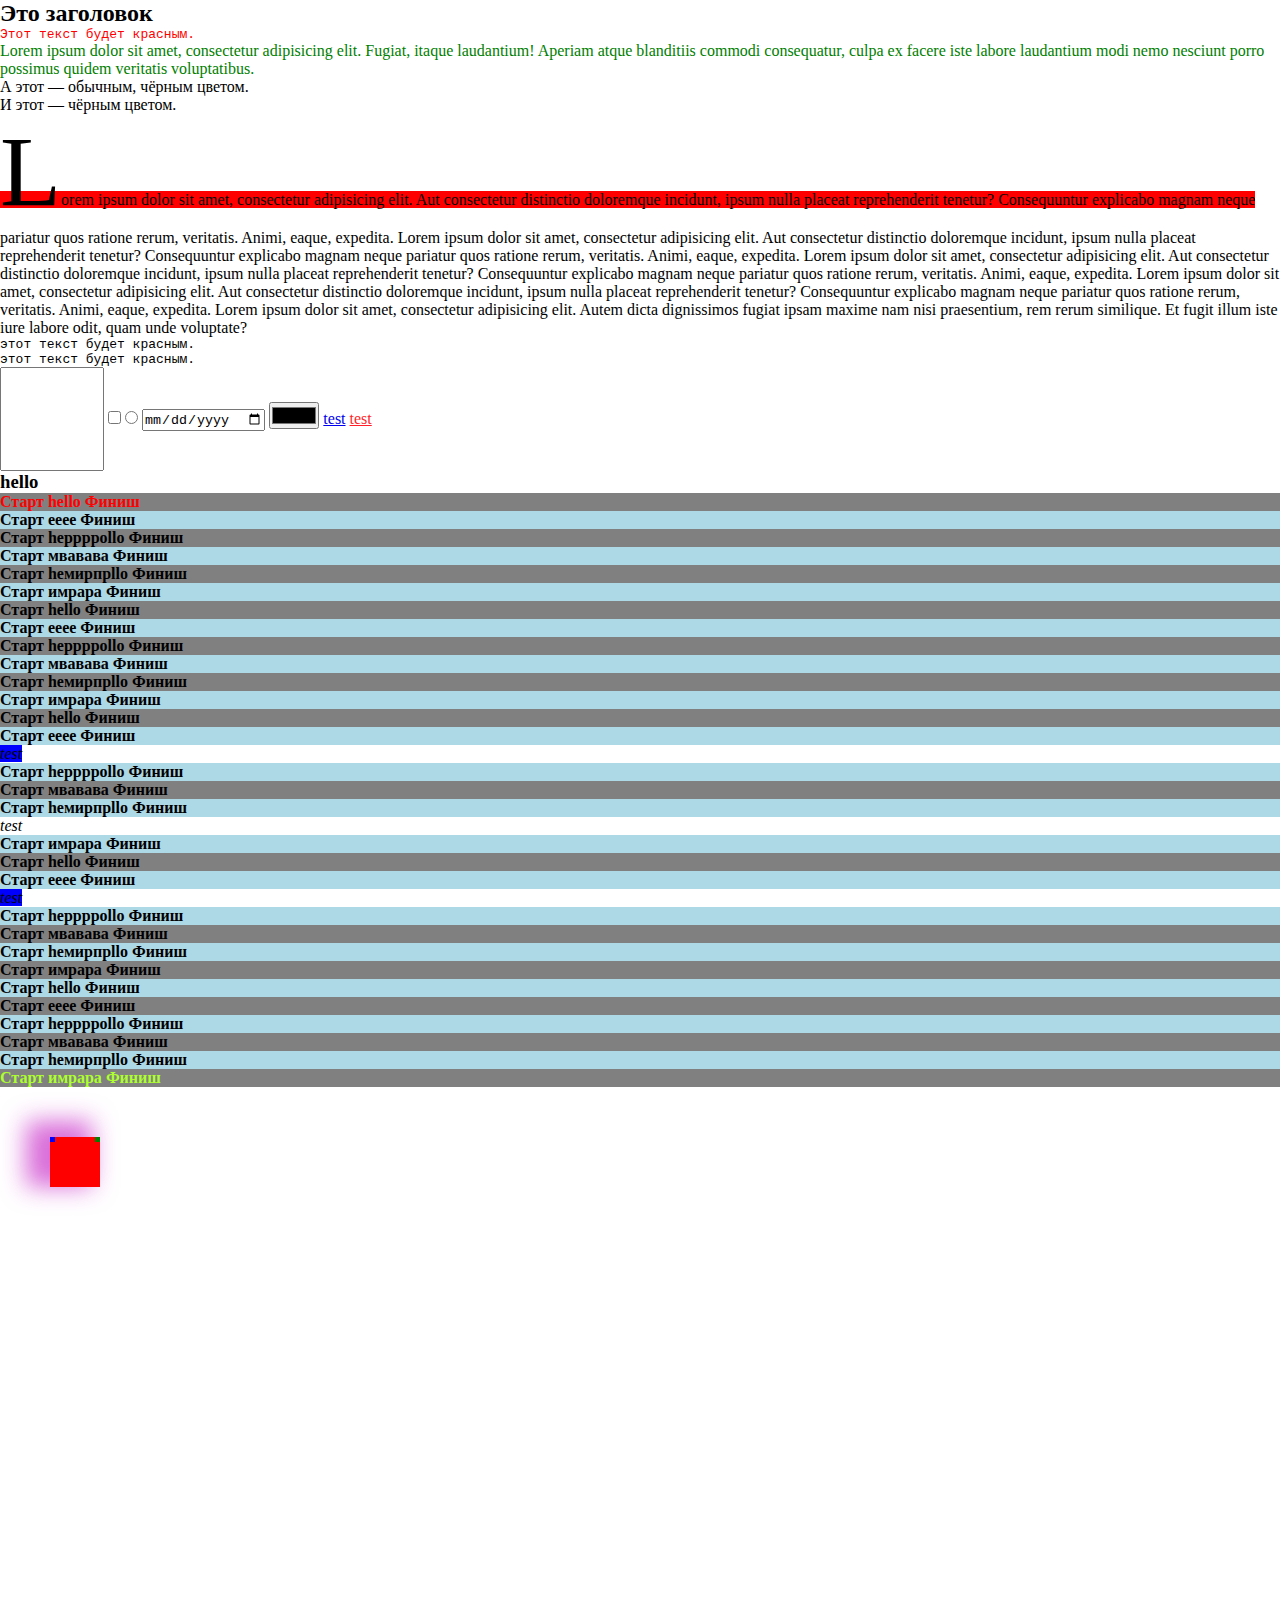
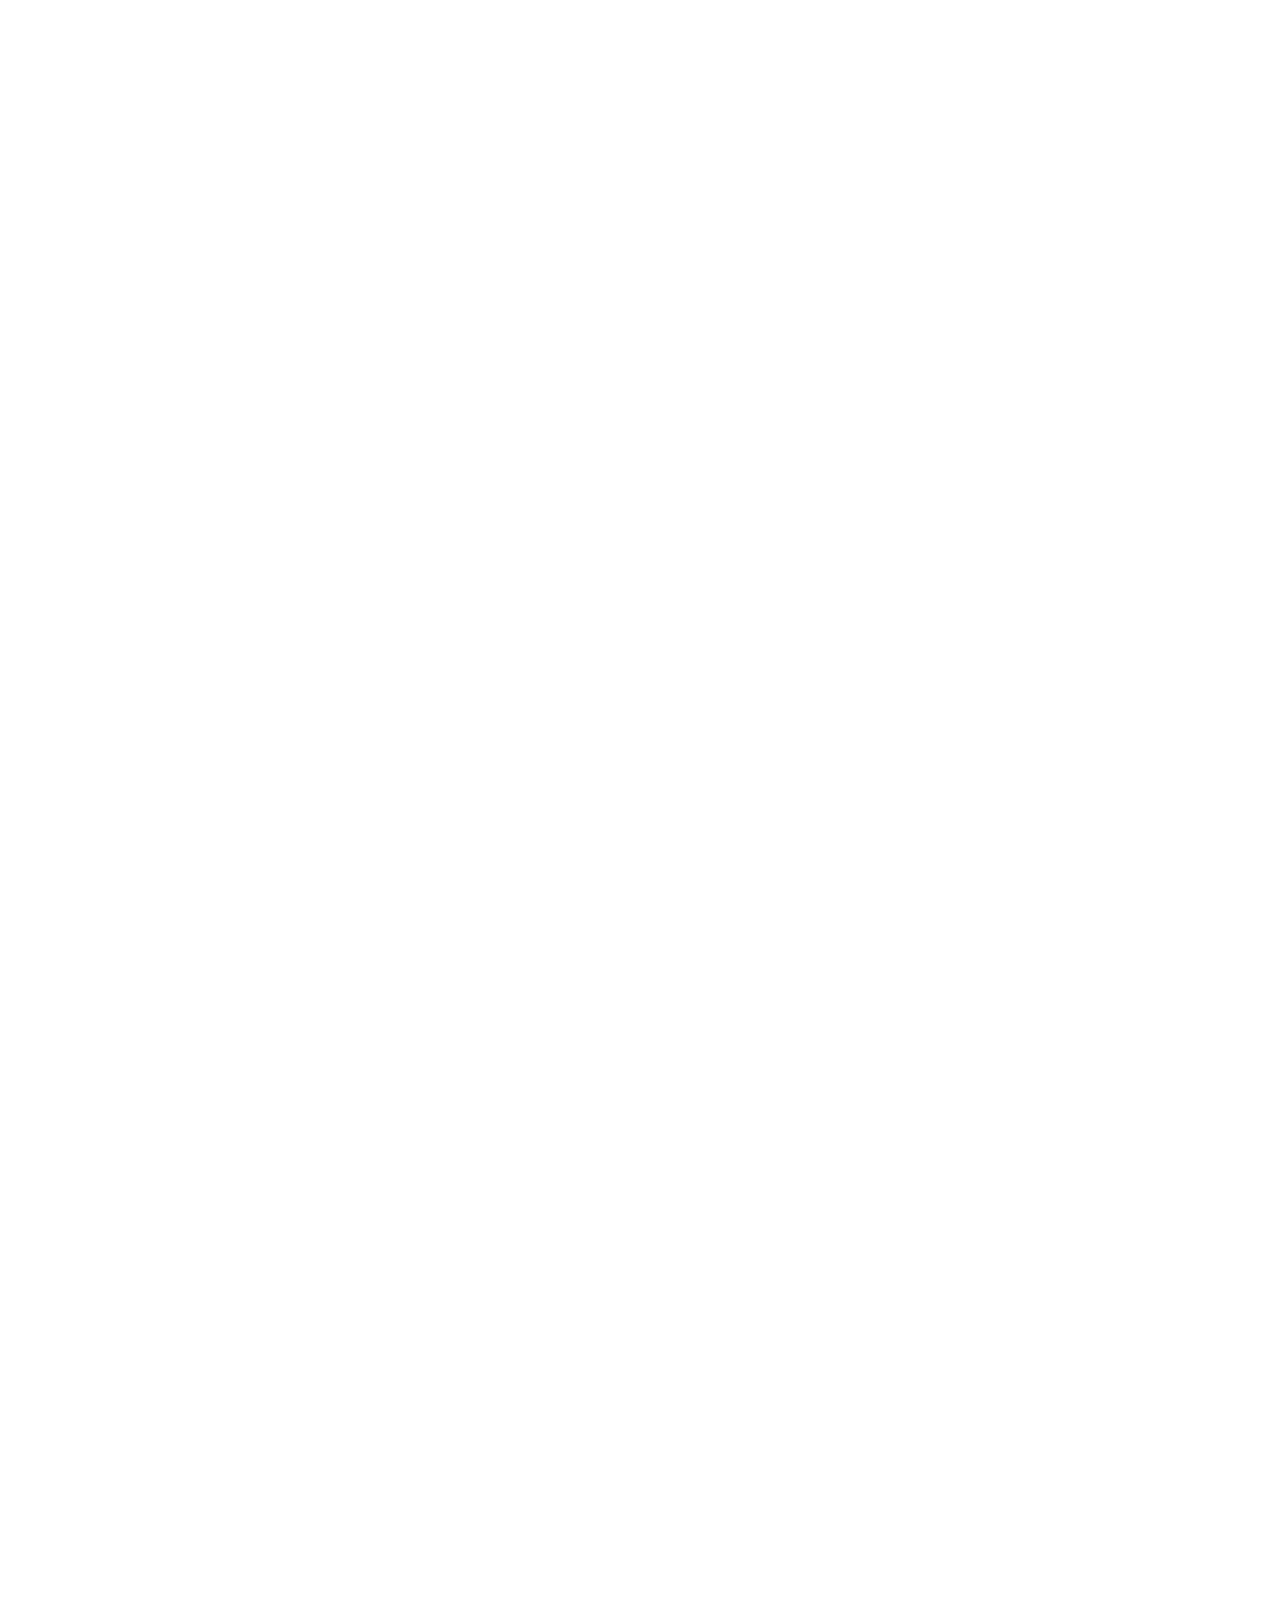
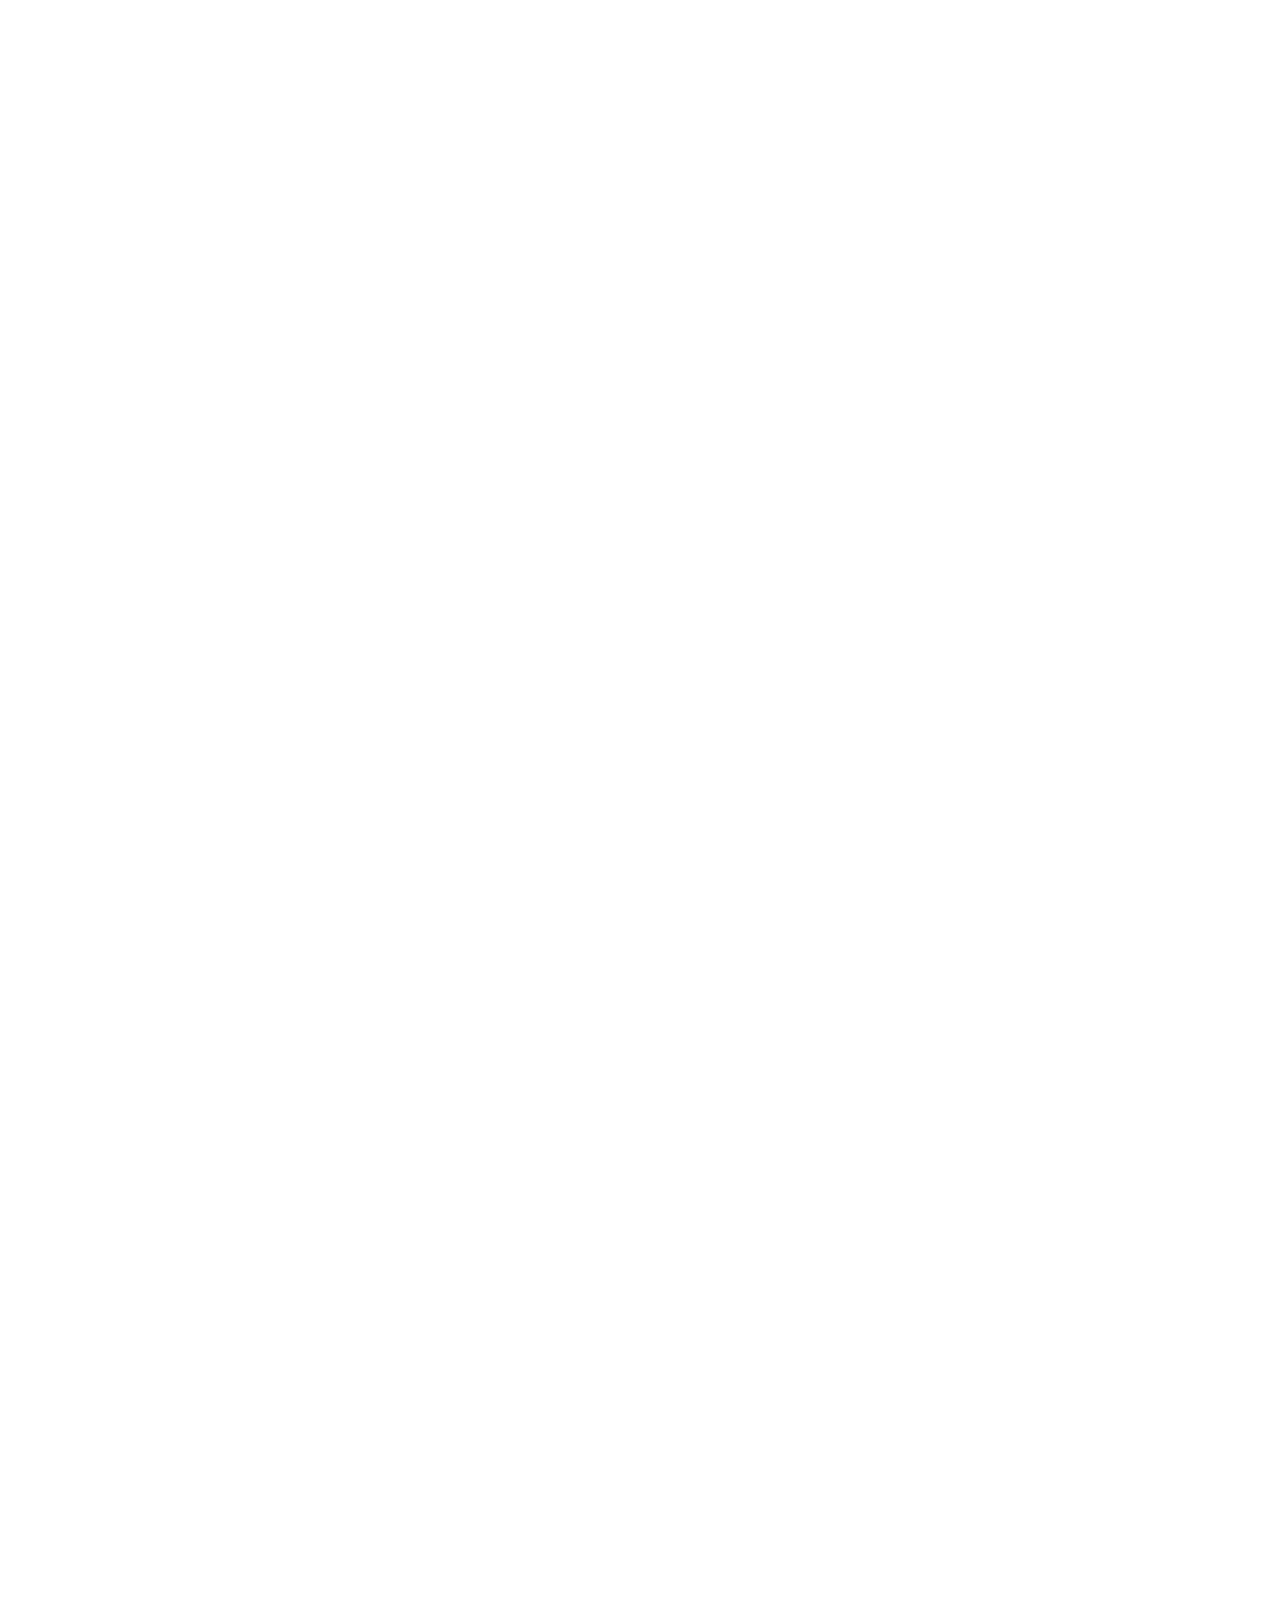
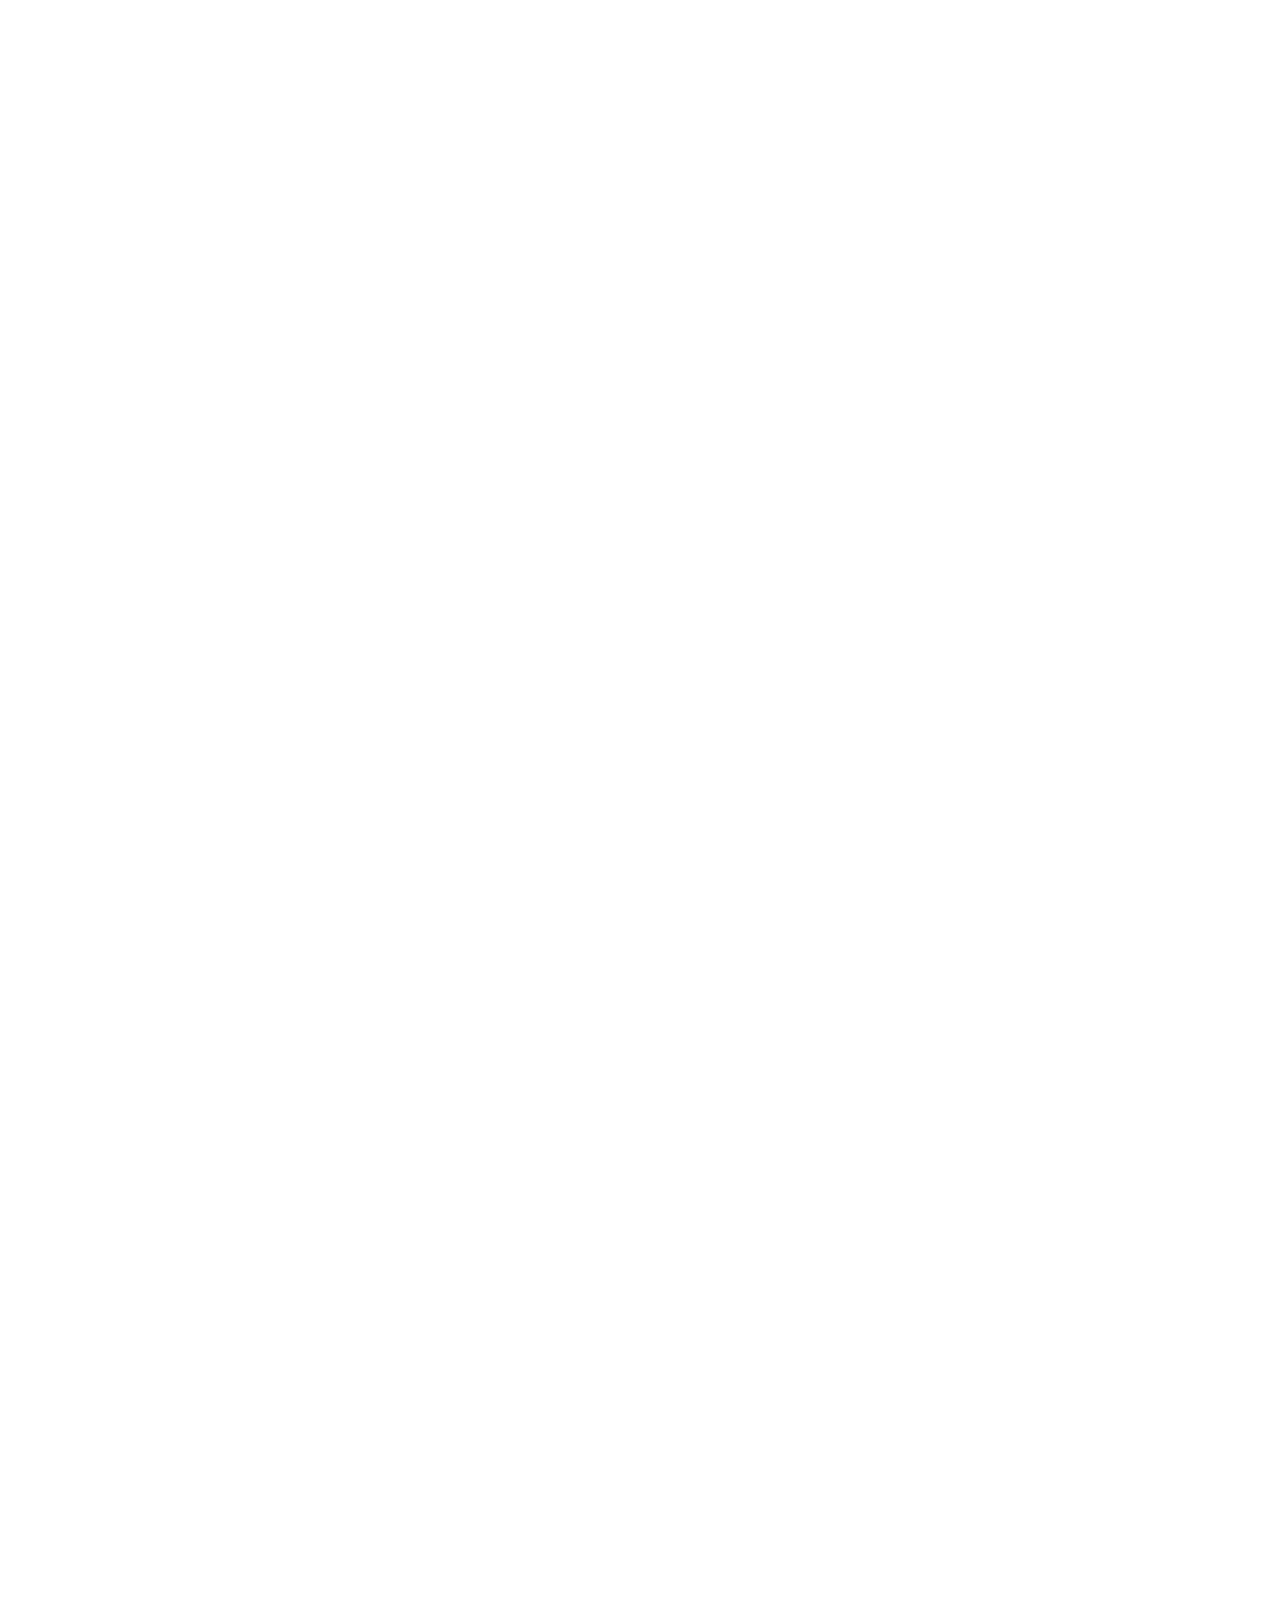
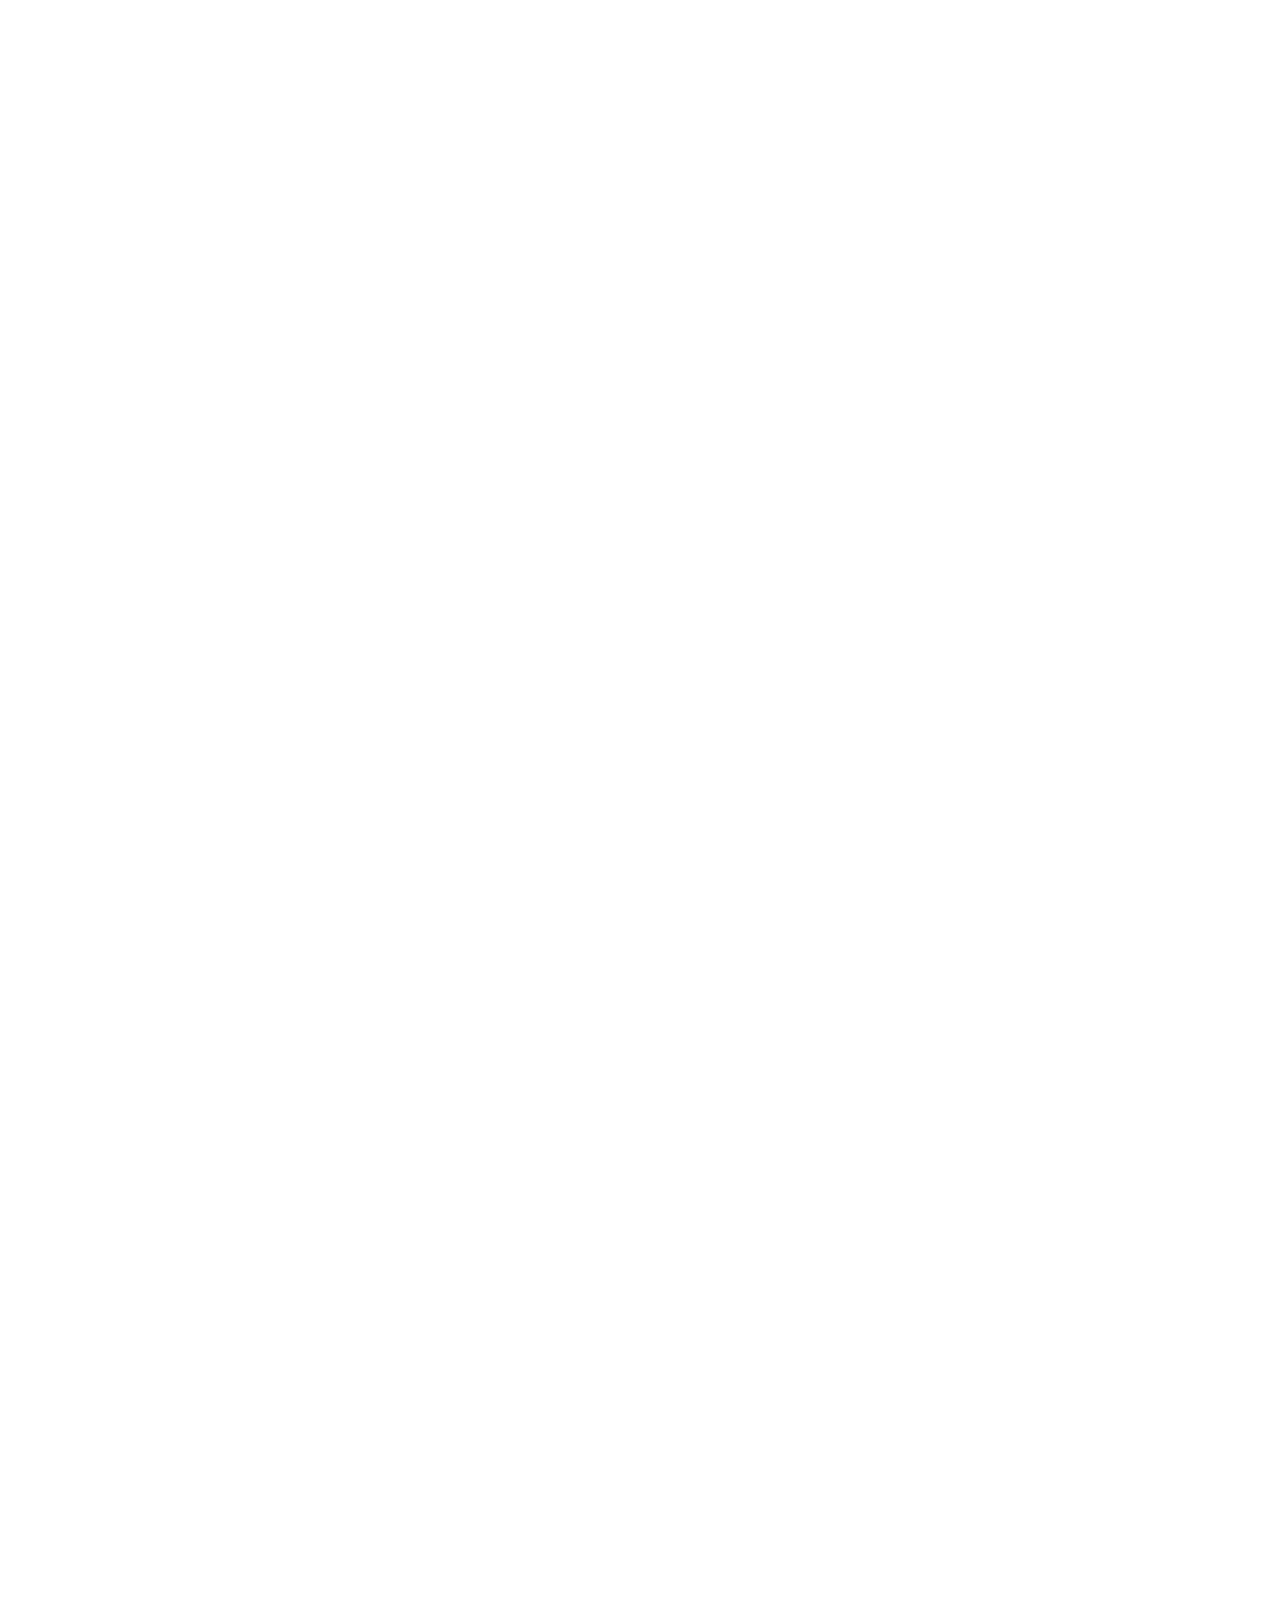
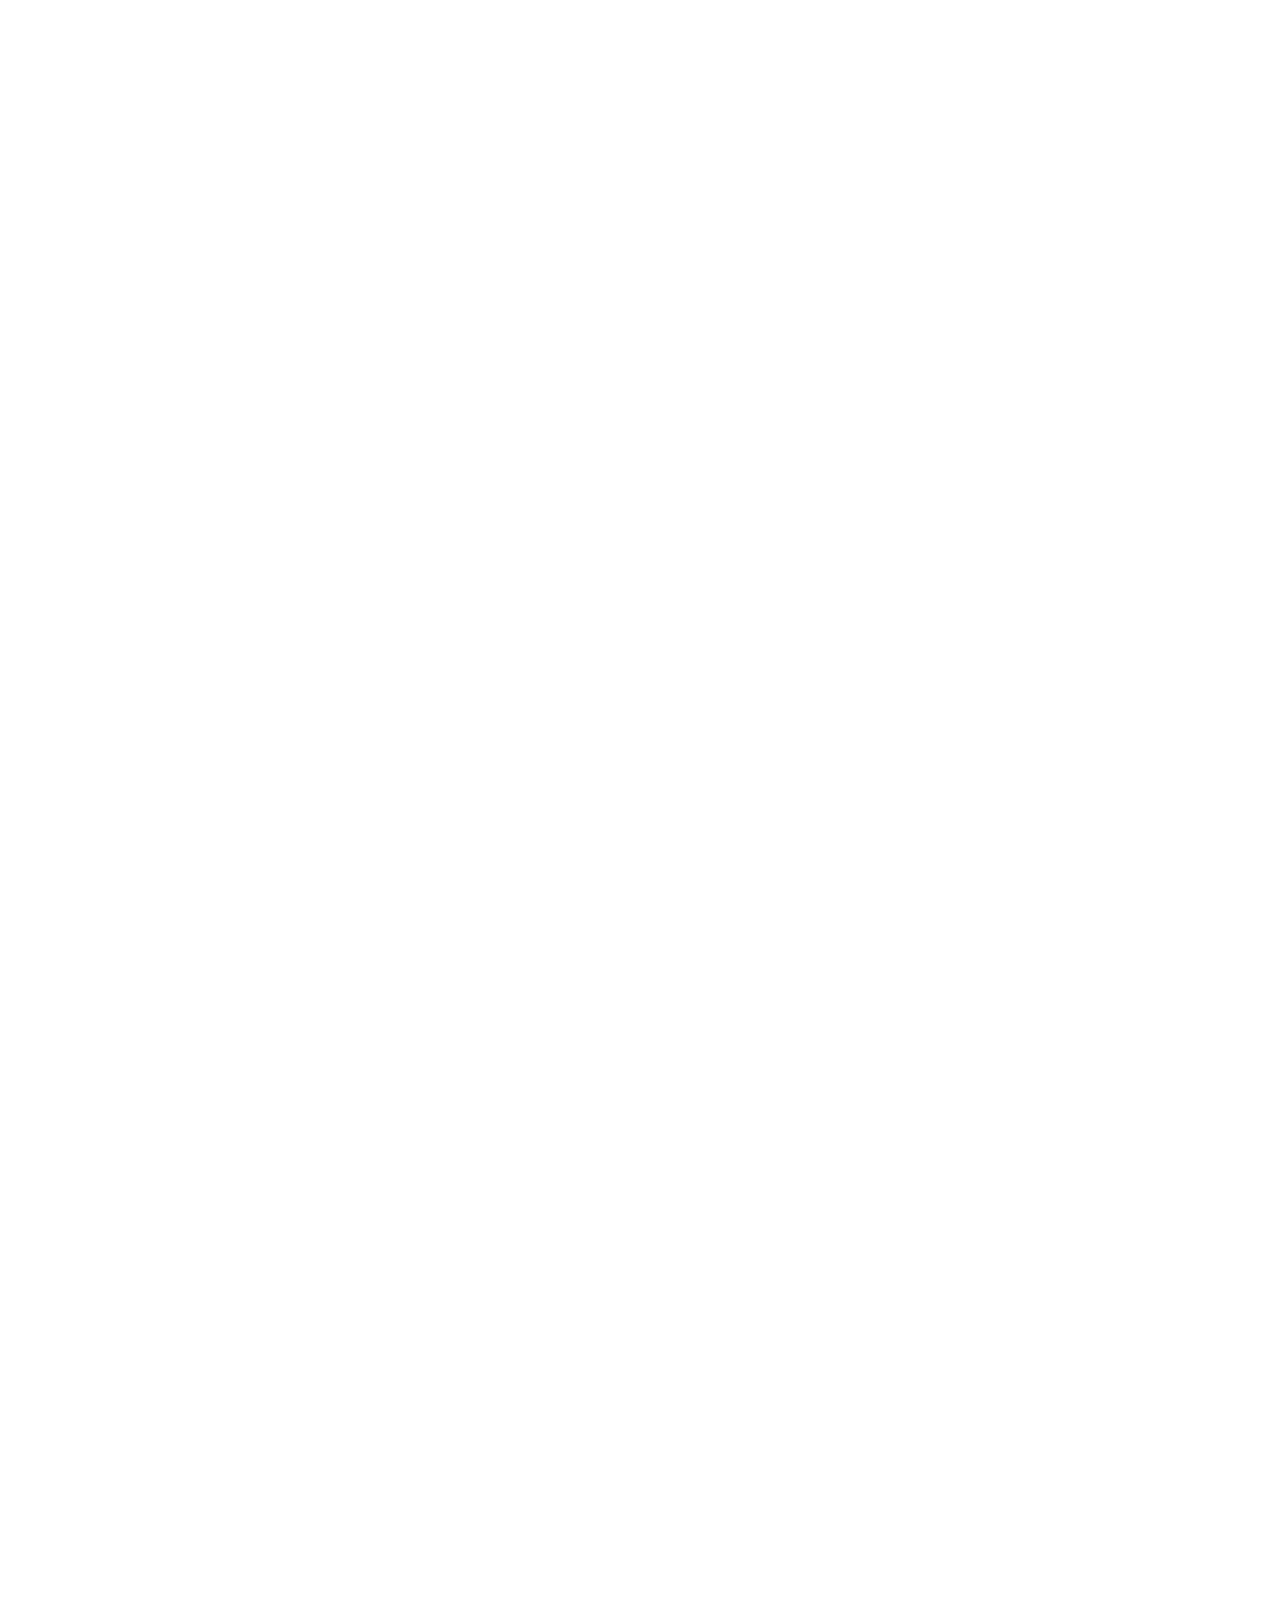
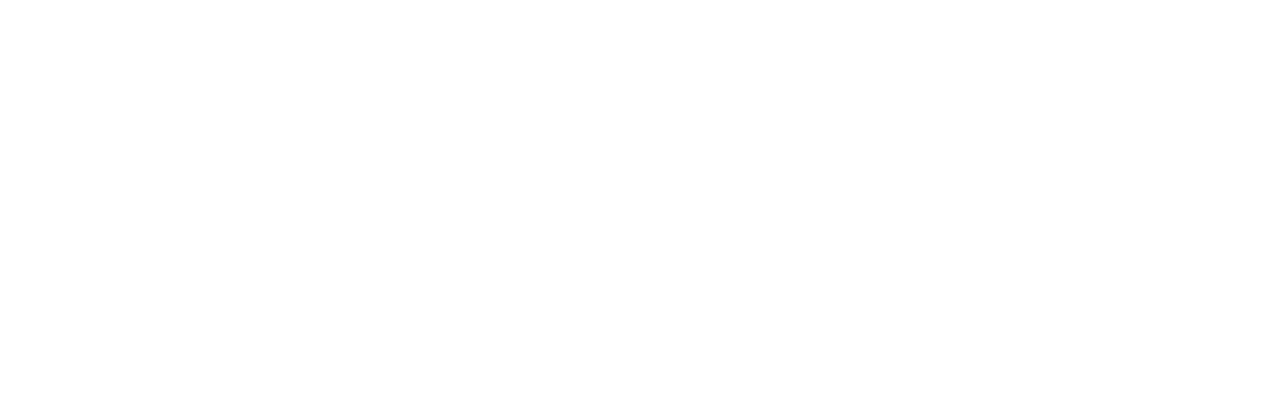
<file: lesson6/index.html>
<!DOCTYPE html>
<html lang="en">
<head>
    <meta charset="UTF-8">
    <title>Title</title>
    <style>
        *{
            margin: 0;
            padding: 0;
        }
        body{
            height: 10000px;
        }
        h2 ~ pre {
            color: red;
        }

        div.a > p {
            color: green;
        }

        input[type="text"]{
            width:100px;
            height: 100px;
        }
        [href*="lin"]{
            color: #ff1f29;
        }
        .bbb:first-letter{
            font-size: 100px;
        }
        .bbb:first-line{
            background-color: red;
        }
       .bbb::selection {
            color: #ff0;
            background: #000;
       }
        strong{
            display: block;
            transition: 0.5s;
        }
        strong:before{
           content: "Старт ";
        }
        strong:after{
           content: " Финиш";
        }
        /*strong:hover{*/
            /*width:150px;*/
            /*height: 150px;*/
            /*background-color: aquamarine;*/
        /*}*/
        strong:first-of-type{
            color: red;
        }

        strong:nth-child(10){
            background-color: yellow;
        }

        strong:last-child{
            color: greenyellow;
        }
        em:first-of-type{
            background-color: blue;
        }
        em:last-of-type{
            background-color: blue;
        }
        strong:nth-child(even){
            background-color: grey;
        }
        strong:nth-child(odd){
            background-color: lightblue;
        }
        .tttt{
            width: 50px;
            height: 50px;
            background-color: red;
            margin: 50px;
            position: relative;
            -webkit-box-shadow: -16px -8px 25px 8px rgba(196,33,196,0.65);
            -moz-box-shadow: -16px -8px 25px 8px rgba(196,33,196,0.65);
            box-shadow: -16px -8px 25px 8px rgba(196,33,196,0.65);
        }
        .tttt:before{
            content: "";
            width: 5px;
            height: 5px;
            background: blue;
            position: absolute;
            left: 0;
            top: 0;
        }
        .tttt:after{
            content: "";
            width: 5px;
            height: 5px;
            background: green;
            position: absolute;
            right: 0;
            top: 0;
        }

    </style>

</head>
<body>
<div class="a">
    <h2>Это заголовок</h2>
    <pre>Этот текст будет красным.</pre>
    <p>Lorem ipsum dolor sit amet, consectetur adipisicing elit. Fugiat, itaque laudantium! Aperiam atque blanditiis
        commodi consequatur, culpa ex facere iste labore laudantium modi nemo nesciunt porro possimus quidem veritatis
        voluptatibus.</p>
    <div>
        <div>
            <div>
                <p>А этот — обычным, чёрным цветом.</p>

                <p>И этот — чёрным цветом.</p>
            </div>
        </div>
    </div>

</div>

<p class="bbb"> Lorem ipsum dolor sit amet, consectetur adipisicing elit. Aut consectetur distinctio doloremque incidunt, ipsum nulla placeat reprehenderit tenetur? Consequuntur explicabo magnam neque pariatur quos ratione rerum, veritatis. Animi, eaque, expedita.
Lorem ipsum dolor sit amet, consectetur adipisicing elit. Aut consectetur distinctio doloremque incidunt, ipsum nulla placeat reprehenderit tenetur? Consequuntur explicabo magnam neque pariatur quos ratione rerum, veritatis. Animi, eaque, expedita.
Lorem ipsum dolor sit amet, consectetur adipisicing elit. Aut consectetur distinctio doloremque incidunt, ipsum nulla placeat reprehenderit tenetur? Consequuntur explicabo magnam neque pariatur quos ratione rerum, veritatis. Animi, eaque, expedita.
 Lorem ipsum dolor sit amet, consectetur adipisicing elit. Aut consectetur distinctio doloremque incidunt, ipsum nulla placeat reprehenderit tenetur? Consequuntur explicabo magnam neque pariatur quos ratione rerum, veritatis. Animi, eaque, expedita.
    Lorem ipsum dolor sit amet, consectetur adipisicing elit. Autem dicta dignissimos fugiat ipsam maxime nam nisi
    praesentium, rem rerum similique. Et fugit illum iste iure labore odit, quam unde voluptate?</p>


<pre>этот текст будет красным.</pre>

<pre>этот текст будет красным.</pre>


<input type="text">
<input type="checkbox">
<input type="radio">
<input type="date">
<input type="color">

<a href="#test">test</a>
<a href="https://www.onliner.by">test</a>

<div>
    <h3>hello</h3>
    <strong>hello</strong>
    <strong>ееее</strong>
    <strong>heрррроllo</strong>
    <strong>мвавава</strong>
    <strong>heмирпрllo</strong>
    <strong>имрара</strong>
    <strong>hello</strong>
    <strong>ееее</strong>
    <strong>heрррроllo</strong>
    <strong>мвавава</strong>
    <strong>heмирпрllo</strong>
    <strong>имрара</strong>
    <strong>hello</strong>
    <strong>ееее</strong>
    <em>test</em>
    <strong>heрррроllo</strong>
    <strong>мвавава</strong>
    <strong>heмирпрllo</strong>
    <em>test</em>
    <strong>имрара</strong>
    <strong>hello</strong>
    <strong>ееее</strong>
    <em>test</em>
    <strong>heрррроllo</strong>
    <strong>мвавава</strong>
    <strong>heмирпрllo</strong>
    <strong>имрара</strong>
    <strong>hello</strong>
    <strong>ееее</strong>
    <strong>heрррроllo</strong>
    <strong>мвавава</strong>
    <strong>heмирпрllo</strong>
    <strong>имрара</strong>
</div>


<div class="tttt"></div>



</body>
</html>
</file>
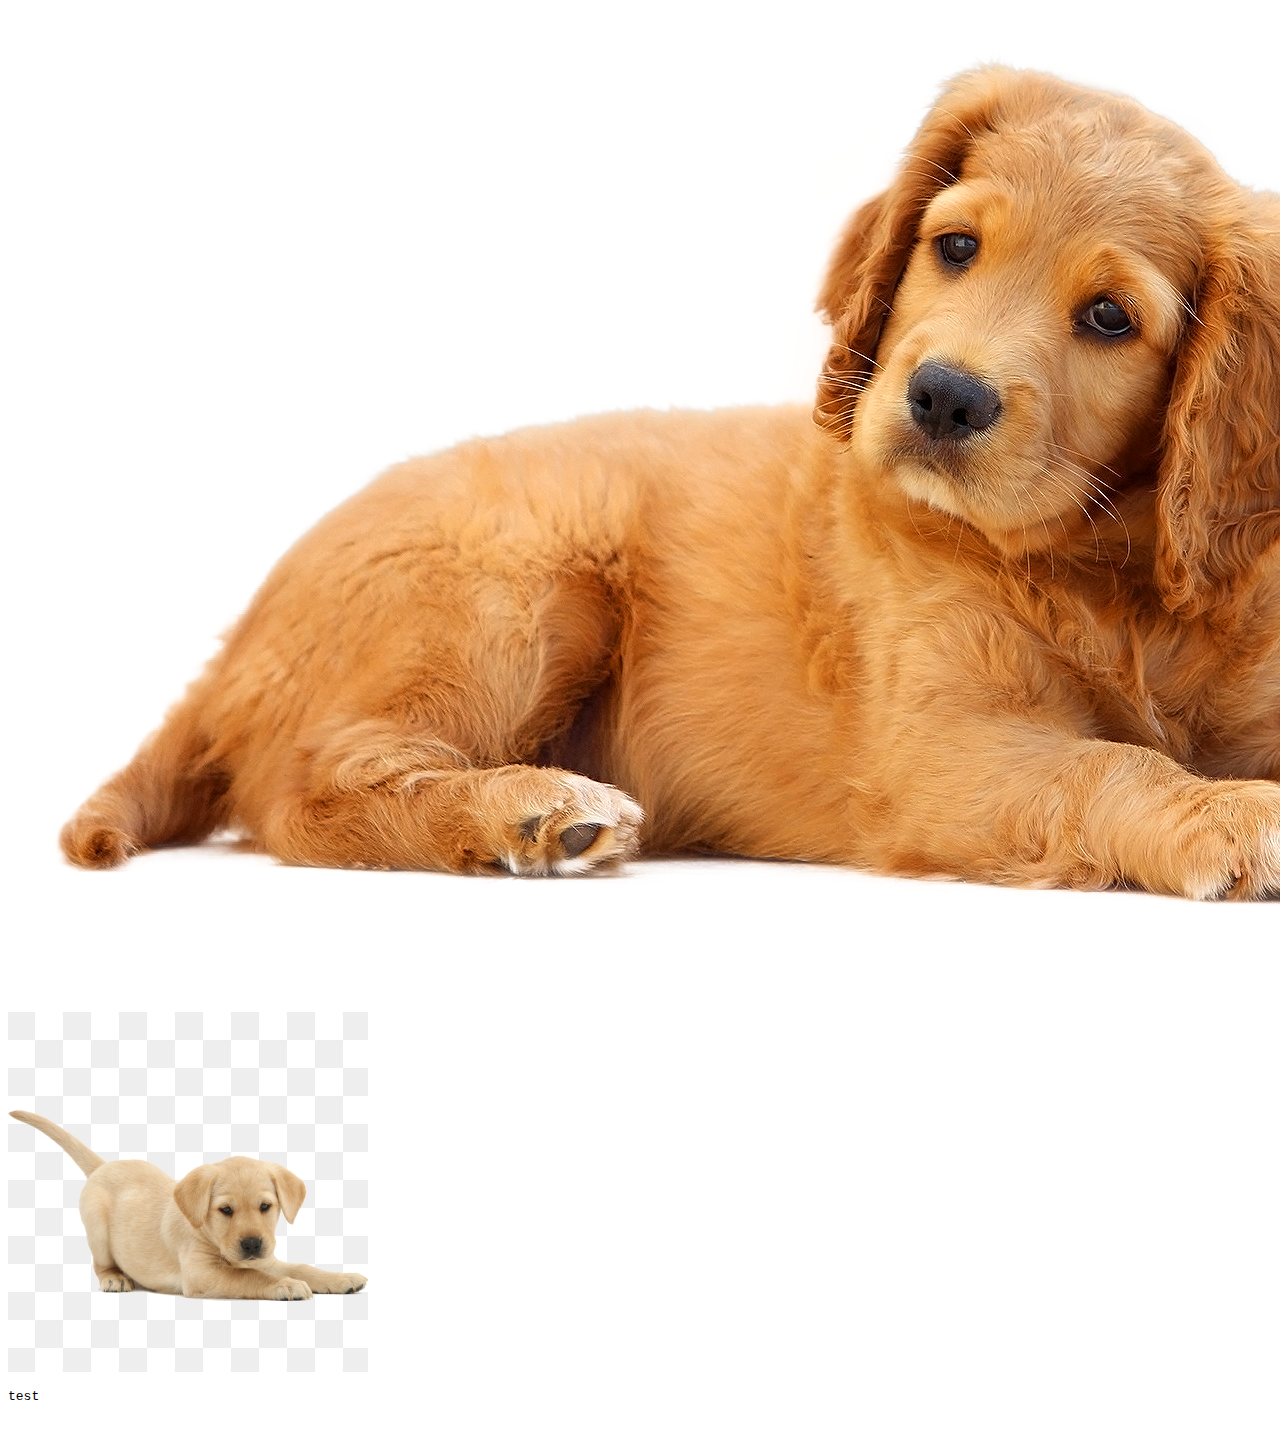
<file: lesson2/media.html>
<!DOCTYPE html>
<html lang="en">
<head>
    <meta charset="UTF-8">
    <title>Title</title>
</head>
<body>

<img src="img/dog.png" title="title"  alt="text">
<img src="[data-uri]" alt="">

    <pre>
test
    </pre>

</body>
</html>
</file>
